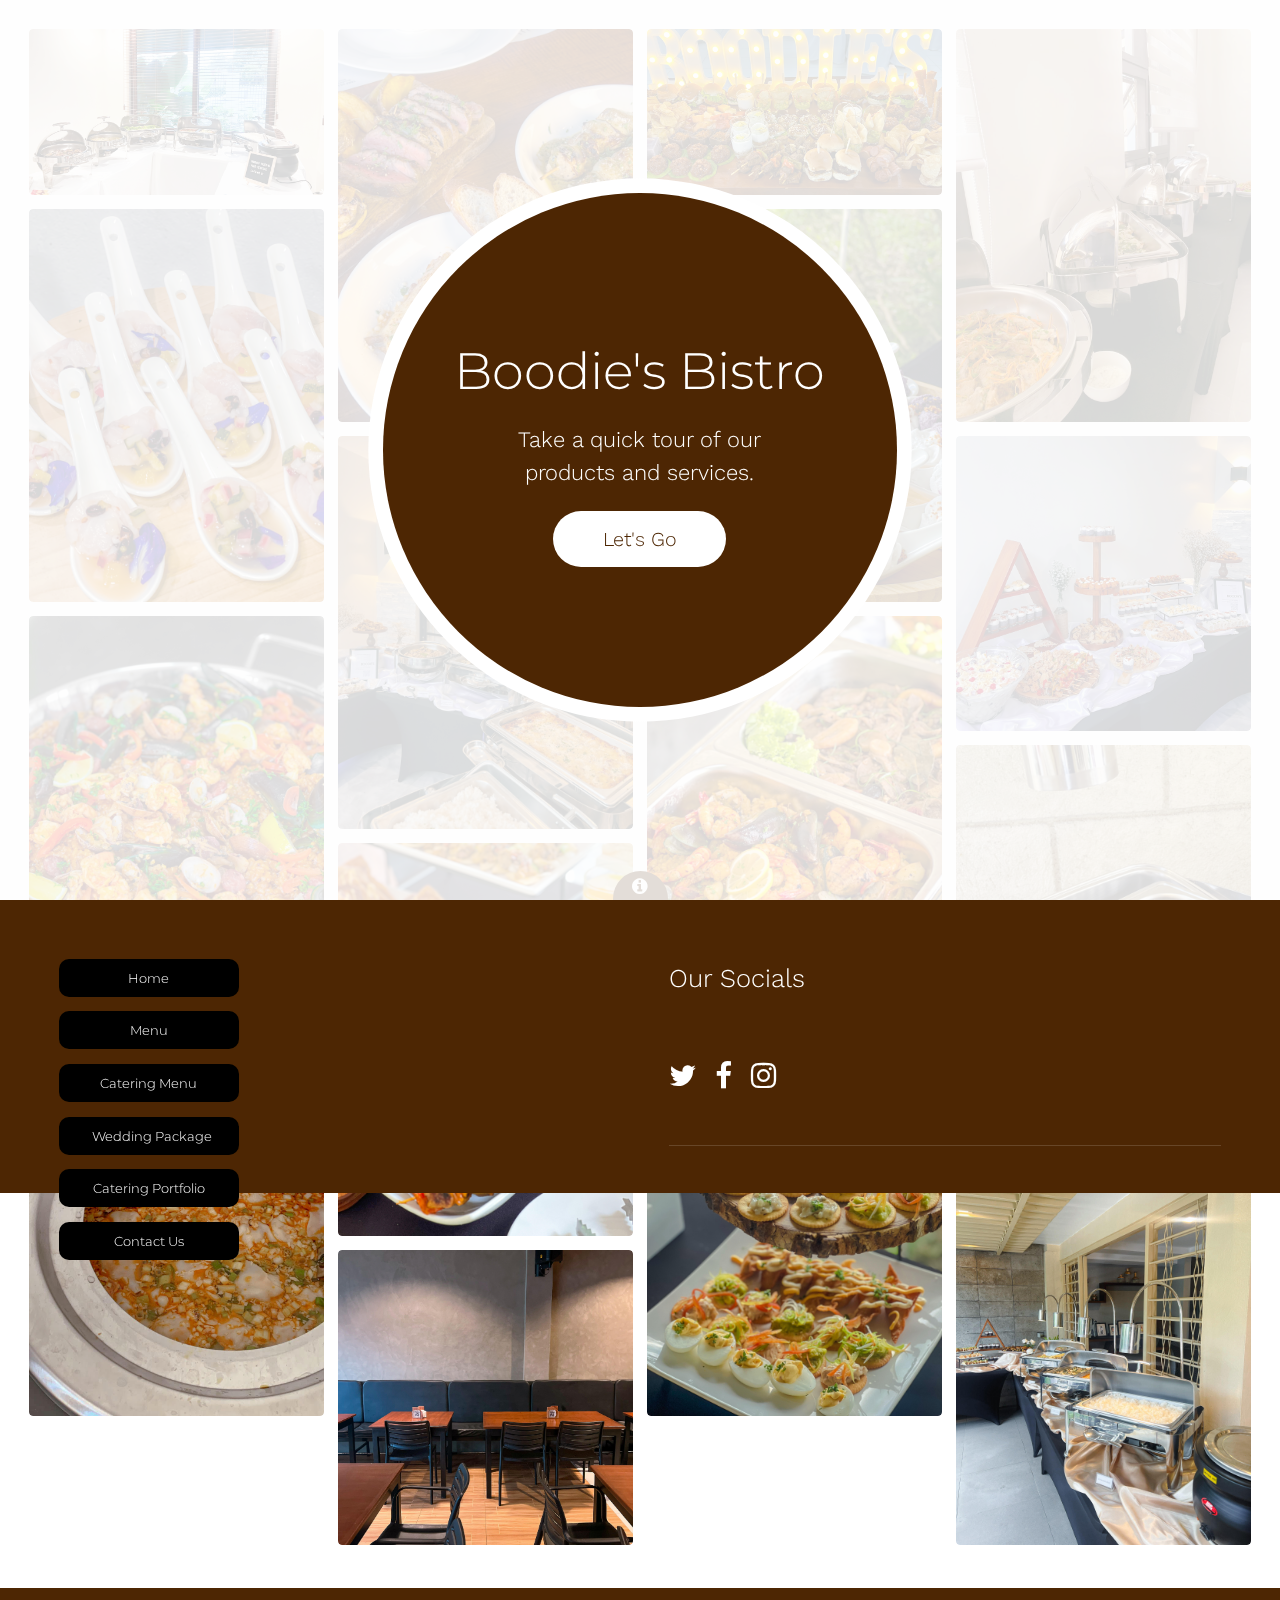
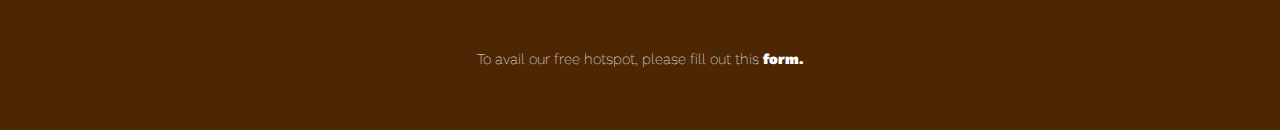
<file: index.html>
<!DOCTYPE HTML>
<!--
	Radius by TEMPLATED
	templated.co @templatedco
	Released for free under the Creative Commons Attribution 3.0 license (templated.co/license)
--><html><head><title>Boodie's Bistro & Catering Services</title><meta charset="utf-8"><meta name="robots" content="index, follow, max-image-preview:large, max-snippet:-1, max-video-preview:-1"><meta name="viewport" content="width=device-width, initial-scale=1"><link rel="stylesheet" href="assets/css/main.css">
<!-- Meta Pixel Code -->
<script>
!function(f,b,e,v,n,t,s)
{if(f.fbq)return;n=f.fbq=function(){n.callMethod?
n.callMethod.apply(n,arguments):n.queue.push(arguments)};
if(!f._fbq)f._fbq=n;n.push=n;n.loaded=!0;n.version='2.0';
n.queue=[];t=b.createElement(e);t.async=!0;
t.src=v;s=b.getElementsByTagName(e)[0];
s.parentNode.insertBefore(t,s)}(window, document,'script',
'https://connect.facebook.net/en_US/fbevents.js');
fbq('init', '8562493860536939');
fbq('track', 'PageView');
</script>
<noscript><img height="1" width="1" style="display:none"
src="https://www.facebook.com/tr?id=8562493860536939&ev=PageView&noscript=1"
/></noscript>
<!-- End Meta Pixel Code -->
</head><body>

		<!-- Header -->
			<header id="header"><div class="inner">
					<div class="content">
						<h1>Boodie's Bistro</h1>
						<h2>Take a quick tour of our<br>
						products and services.</h2>
						<a href="#" class="button big alt"><span>Let's Go</span></a>
					</div>
					<a href="#" class="button hidden"><span>Let's Go</span></a>
				</div>
			</header><!-- Main --><div id="main">
				<div class="inner">
					<div class="columns">

						<!-- Column 1 (horizontal, vertical, horizontal, vertical) -->
							<div class="image fit">
								<a><img src="pics/4.jpg" alt="" width="800" height="533"></a>
							</div>
							<div class="image fit">
								<a><img src="pics/2.jpg" alt="" width="533" height="800"></a>
							</div>
							<div class="image fit">
								<a><img src="pics/seafood2.jpg" alt="" width="800" height="533"></a>
							</div>
							<div class="image fit">
								<a><img src="pics/8.jpg" alt="" width="533" height="800"></a>
							</div>

						<!-- Column 2 (vertical, horizontal, vertical, horizontal) -->
							<div class="image fit">
								<a><img src="pics/steak.jpg" alt="" width="533" height="800"></a>
							</div>
							<div class="image fit">
								<a><img src="pics/10.jpg" alt="" width="800" height="533"></a>
							</div>
							<div class="image fit">
								<a><img src="pics/5.jpg" alt="" width="533" height="800"></a>
							</div>
							<div class="image fit">
								<a><img src="pics/resto1.jpg" alt="" width="800" height="533"></a>
							</div>

						<!-- Column 3 (horizontal, vertical, horizontal, vertical) -->
							<div class="image fit">
								<a><img src="pics/7.jpg" alt="" width="800" height="533"></a>
							</div>
							<div class="image fit">
								<a><img src="pics/halaya.jpg" alt="" width="533" height="800"></a>
							</div>
							<div class="image fit">
								<a><img src="pics/seafood1.jpg" alt="" width="800" height="533"></a>
							</div>
							<div class="image fit">
								<a><img src="pics/1.jpg" alt="" width="533" height="800"></a>
							</div>

						<!-- Column 4 (vertical, horizontal, vertical, horizontal) -->
							<div class="image fit">
								<a><img src="pics/6.jpg" alt="" width="533" height="800"></a>
							</div>
							<div class="image fit">
								<a><img src="pics/11.jpg" alt="" width="800" height="533"></a>
							</div>
							<div class="image fit">
								<a><img src="pics/3.jpg" alt="" width="533" height="800"></a>
							</div>
							<div class="image fit">
								<a><img src="pics/cater.jpg" alt="" width="800" height="533"></a>
							</div>

					</div>
				</div>
			</div>

		<!-- Footer -->
			<footer id="footer"><a href="#" class="info fa fa-info-circle"><span>About</span></a>
				<div class="inner">
					<div class="content">
						<h1><button onclick="window.location.href='/'">Home</button></h1>
						<h1><button onclick="window.location.href='menu.html'">Menu</button></h1>
						<h1><button onclick="window.location.href='catering.html'">Catering Menu</button></h1>
						<h1><button onclick="window.location.href='wedding.html'">Wedding Package</button></h1>
        		<h1><button onclick="window.location.href='portfolio.html'">Catering Portfolio</button></h1>
        		<h1><button onclick="window.location.href='contact.html'">Contact Us</button></h1>
        
					</div>
					<div class="copyright">
						<h3>Our Socials</h3>
						<ul class="icons"><li><a href="#" class="icon fa-twitter"><span class="label">Twitter</span></a></li>
							<li><a href="https://facebook.com/boodiesbistro" class="icon fa-facebook"><span class="label">Facebook</span></a></li>
							<li><a href="https://instagram.com/boodiesbistro" class="icon fa-instagram"><span class="label">Instagram</span></a></li>
						
						</ul></div>
				</div>
			</footer><div class="copyright">
			To avail our free hotspot, please fill out this <a href="https://forms.gle/iiew9PtfGzCrmtrX8">form.</a>
		</div>

		<!-- Scripts -->
			<script src="assets/js/jquery.min.js"></script><script src="assets/js/skel.min.js"></script><script src="assets/js/util.js"></script><script src="assets/js/main.js"></script></body></html>
</file>
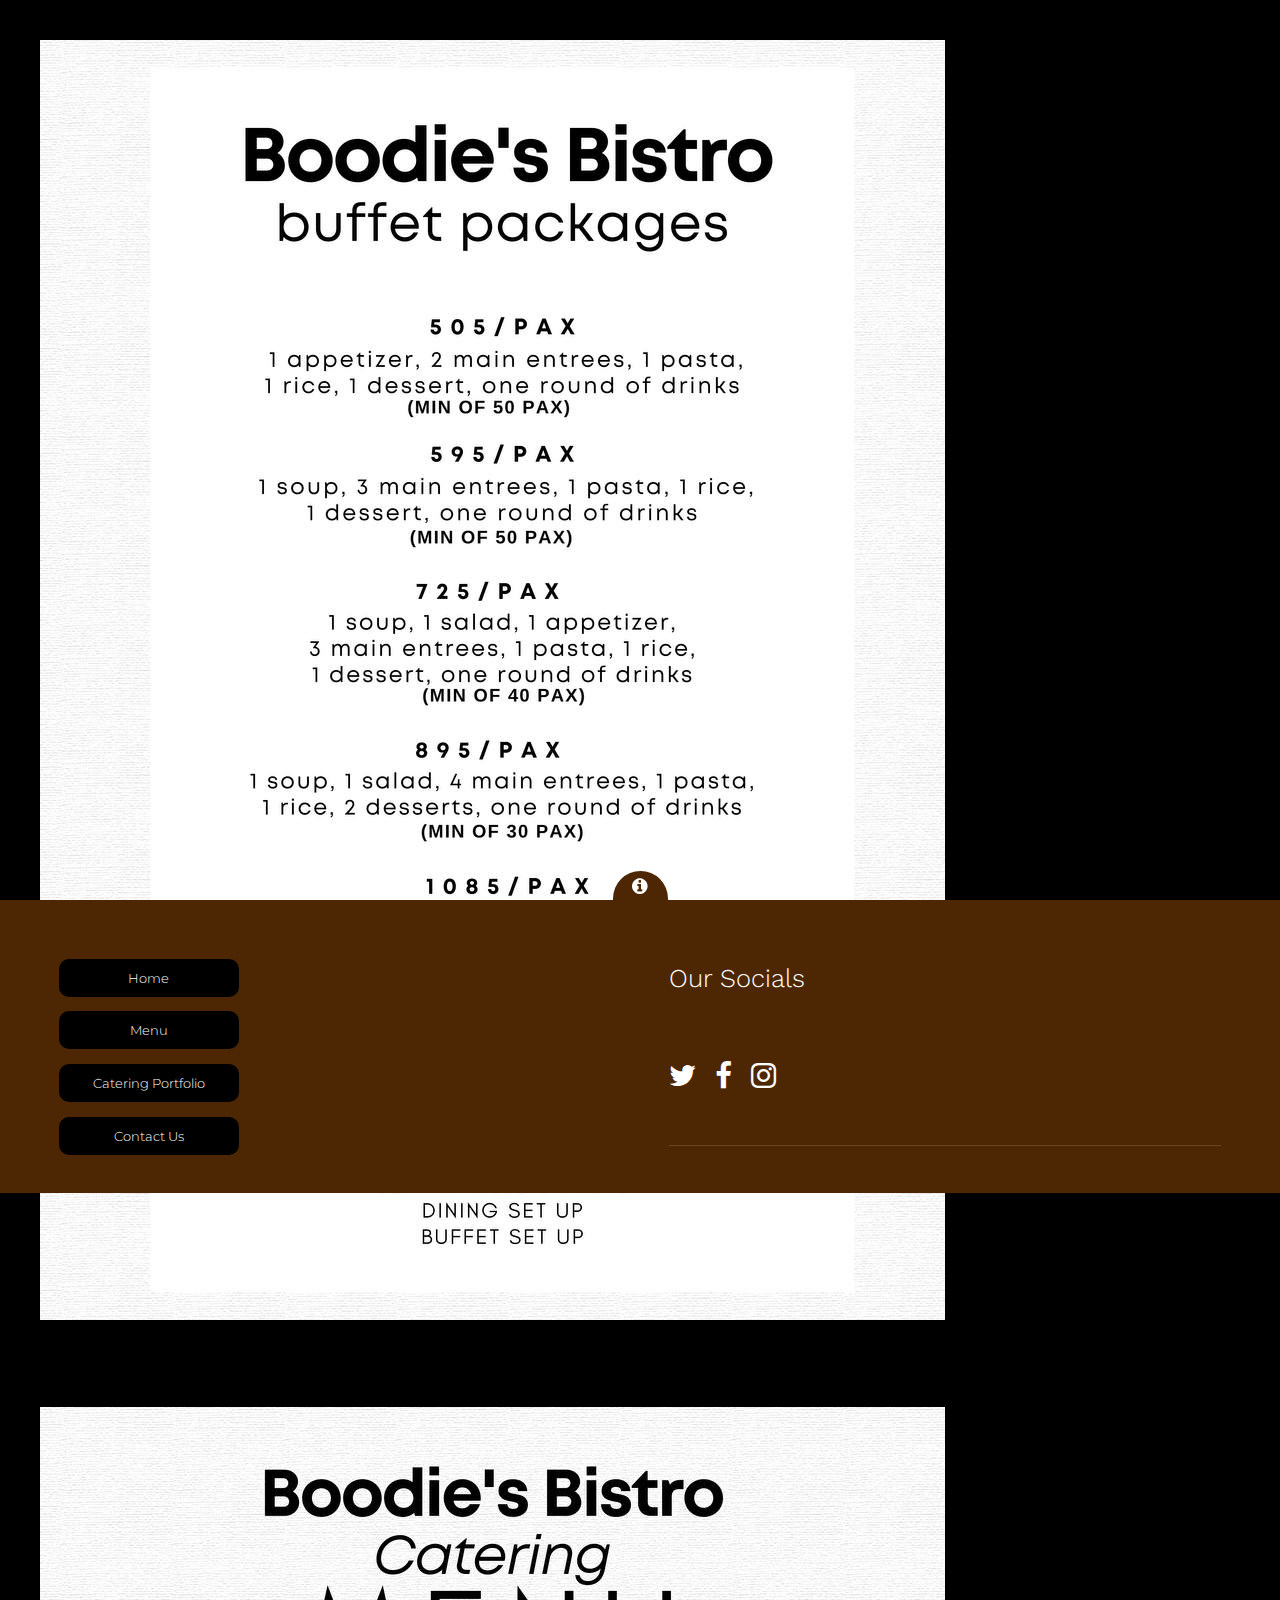
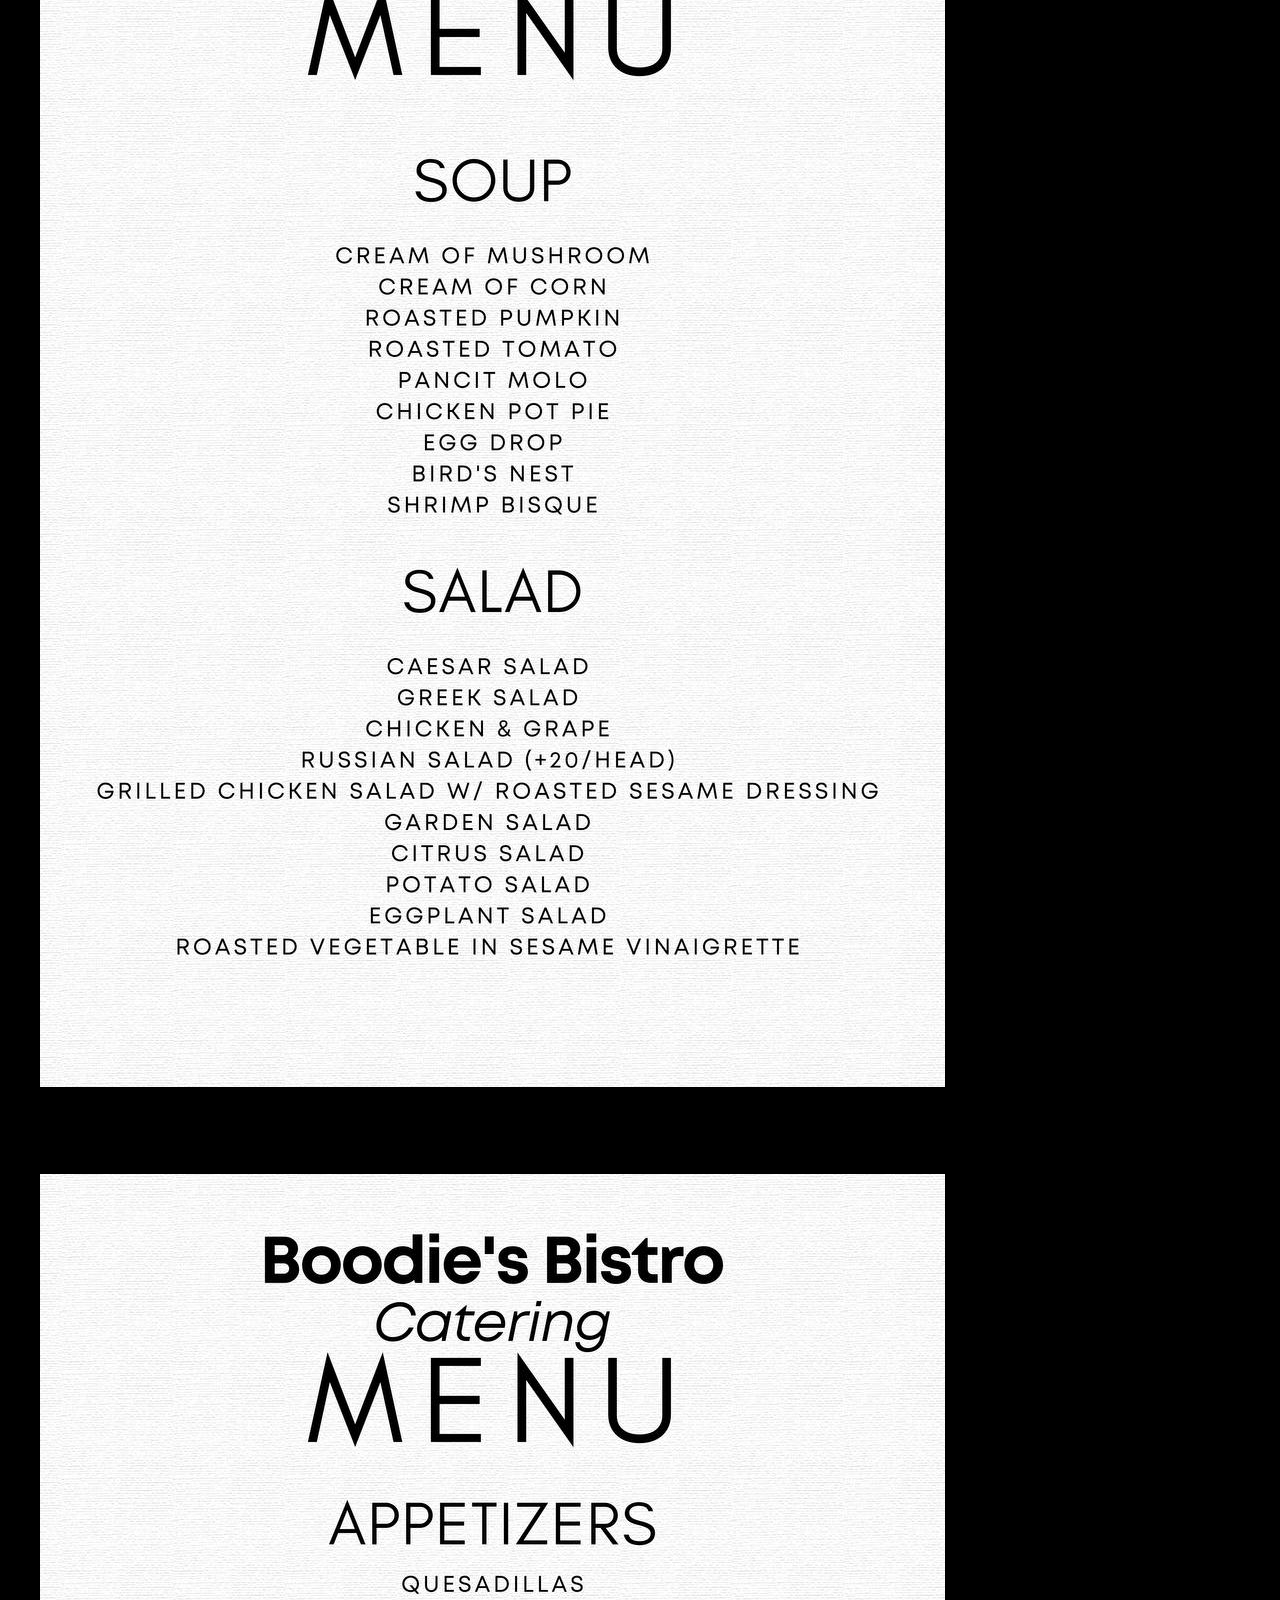
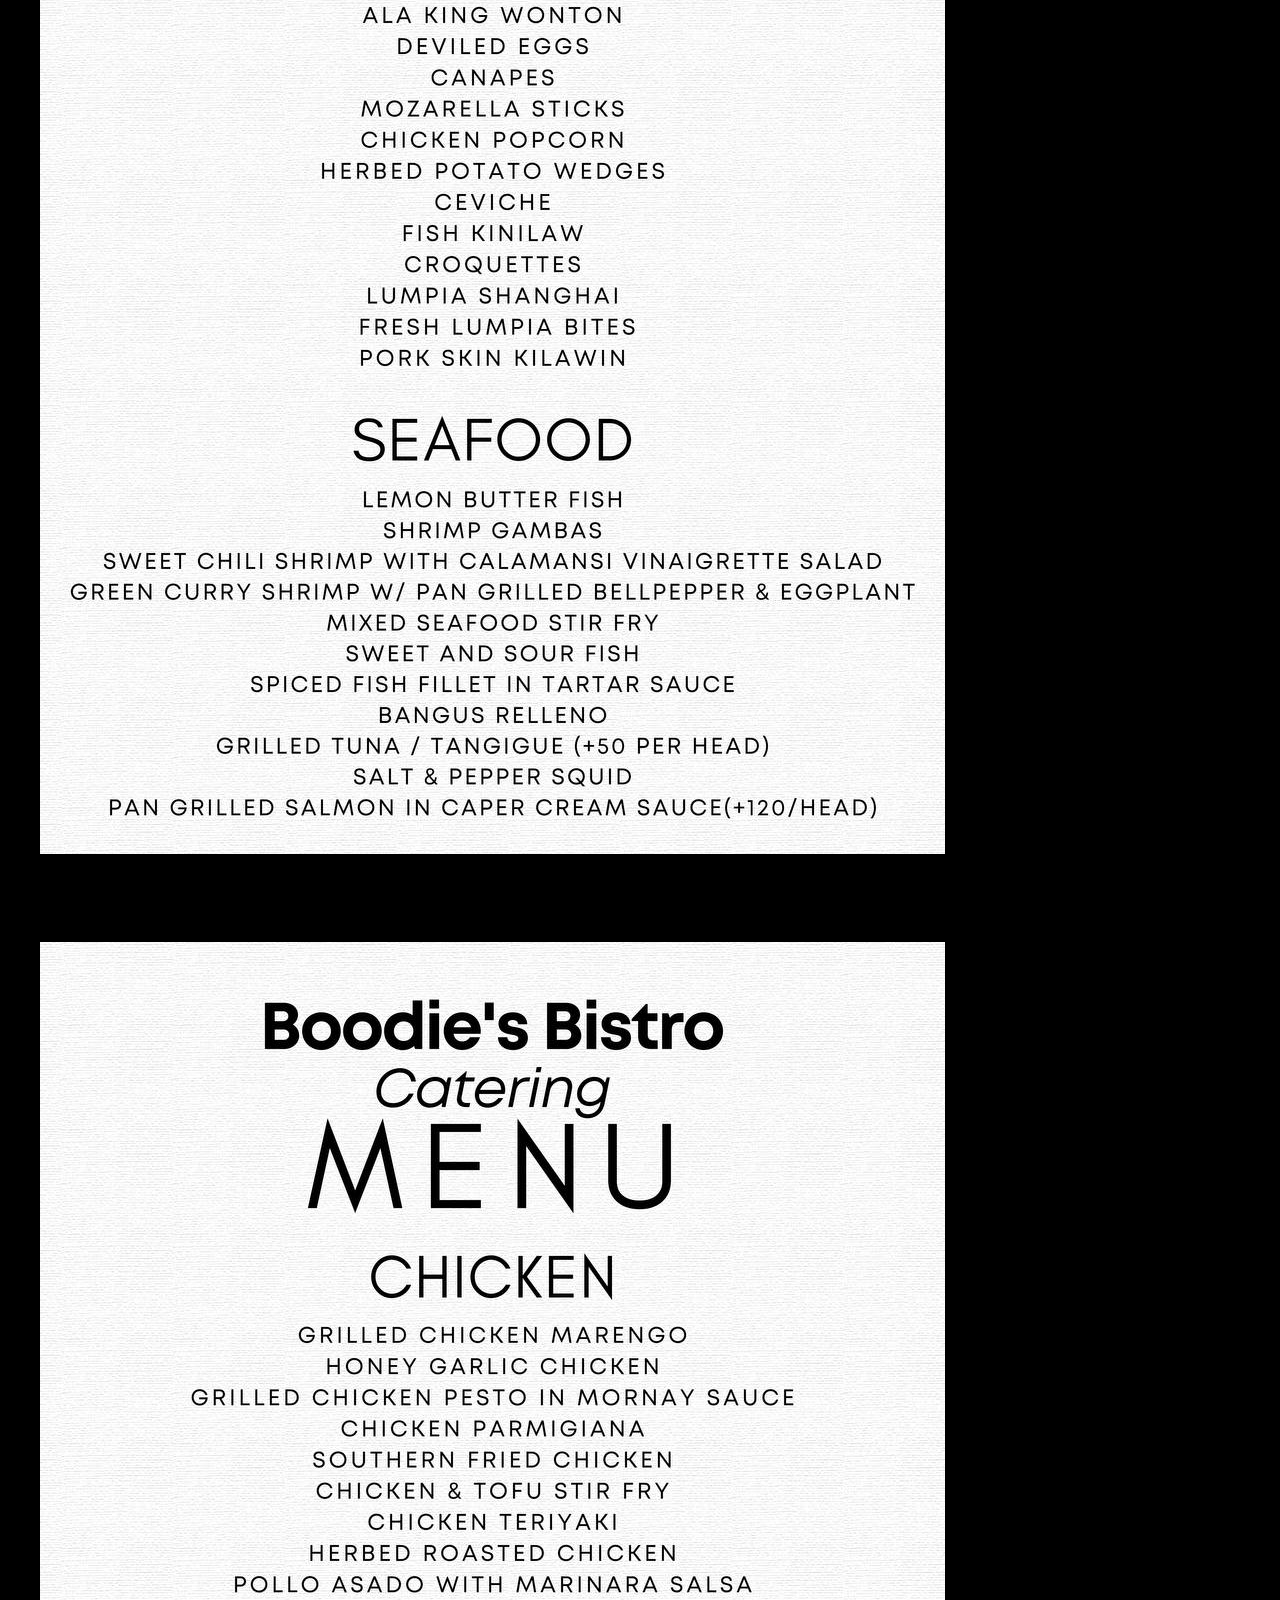
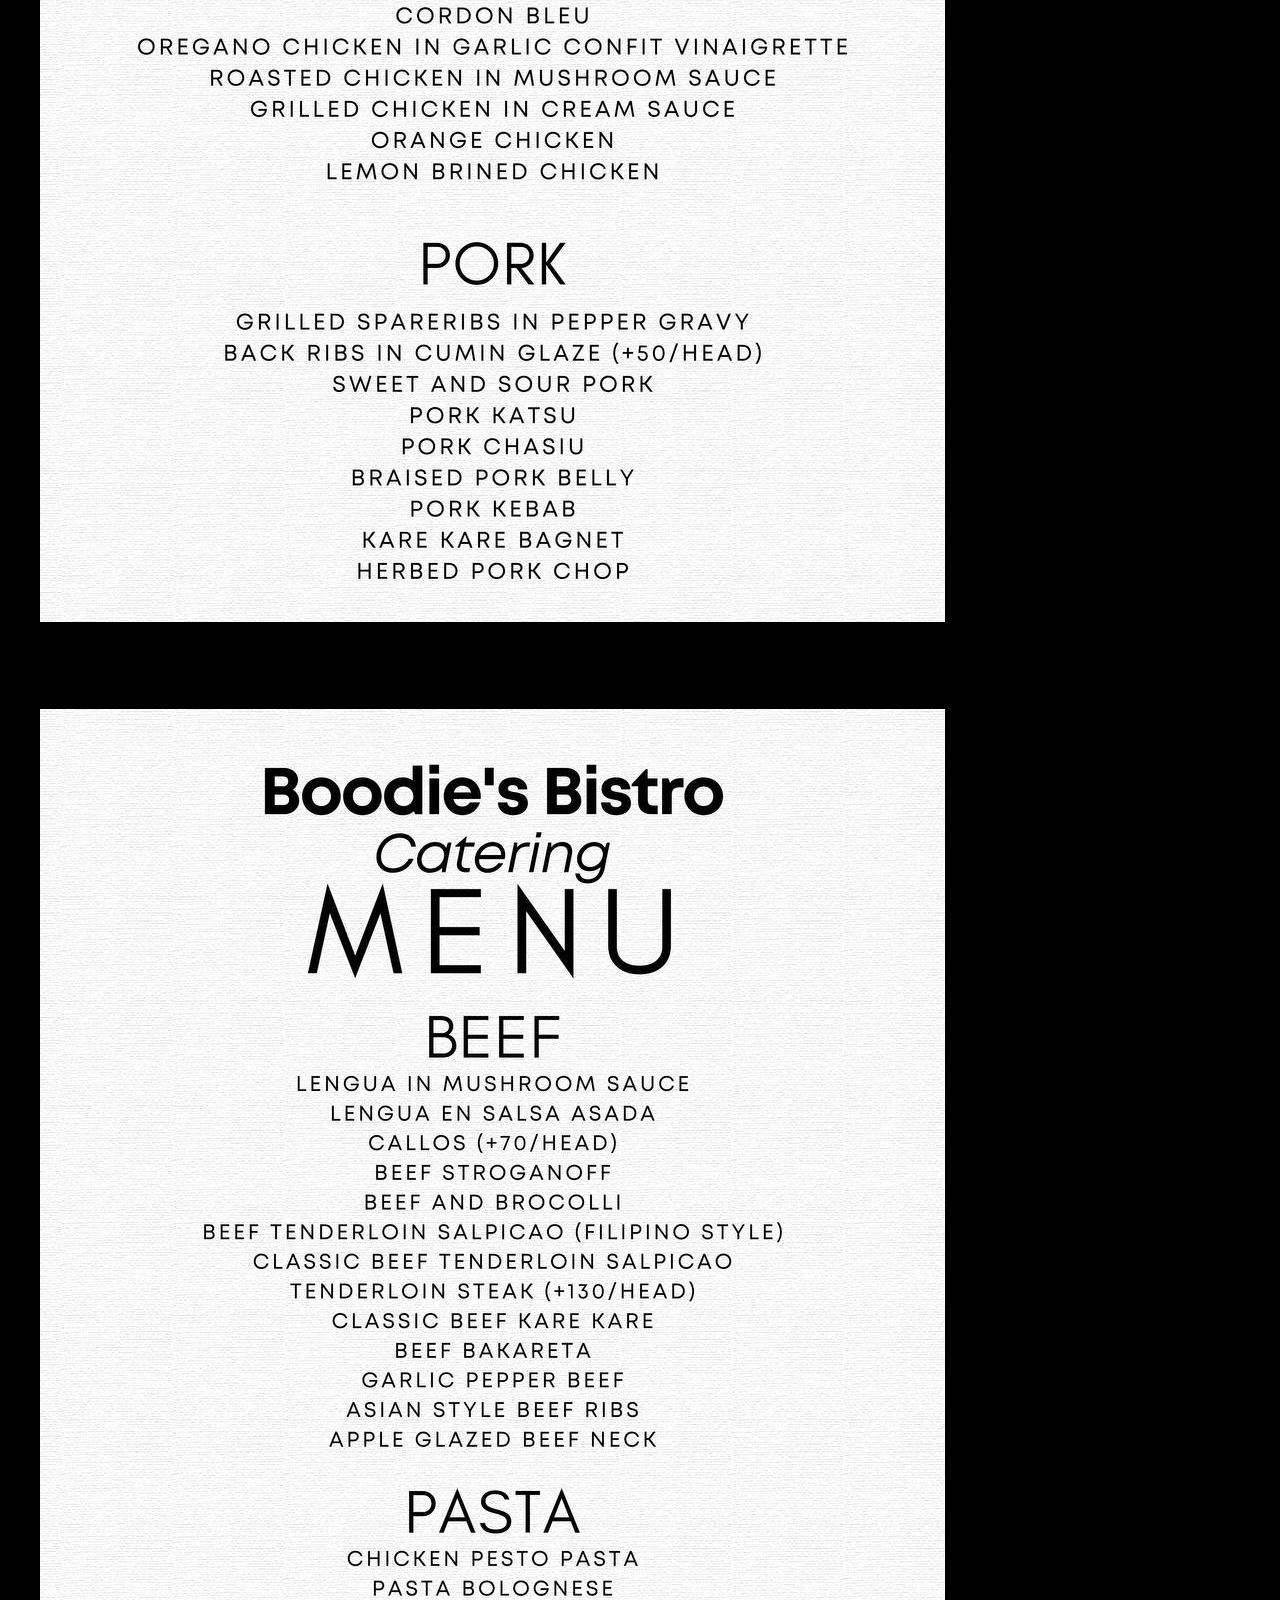
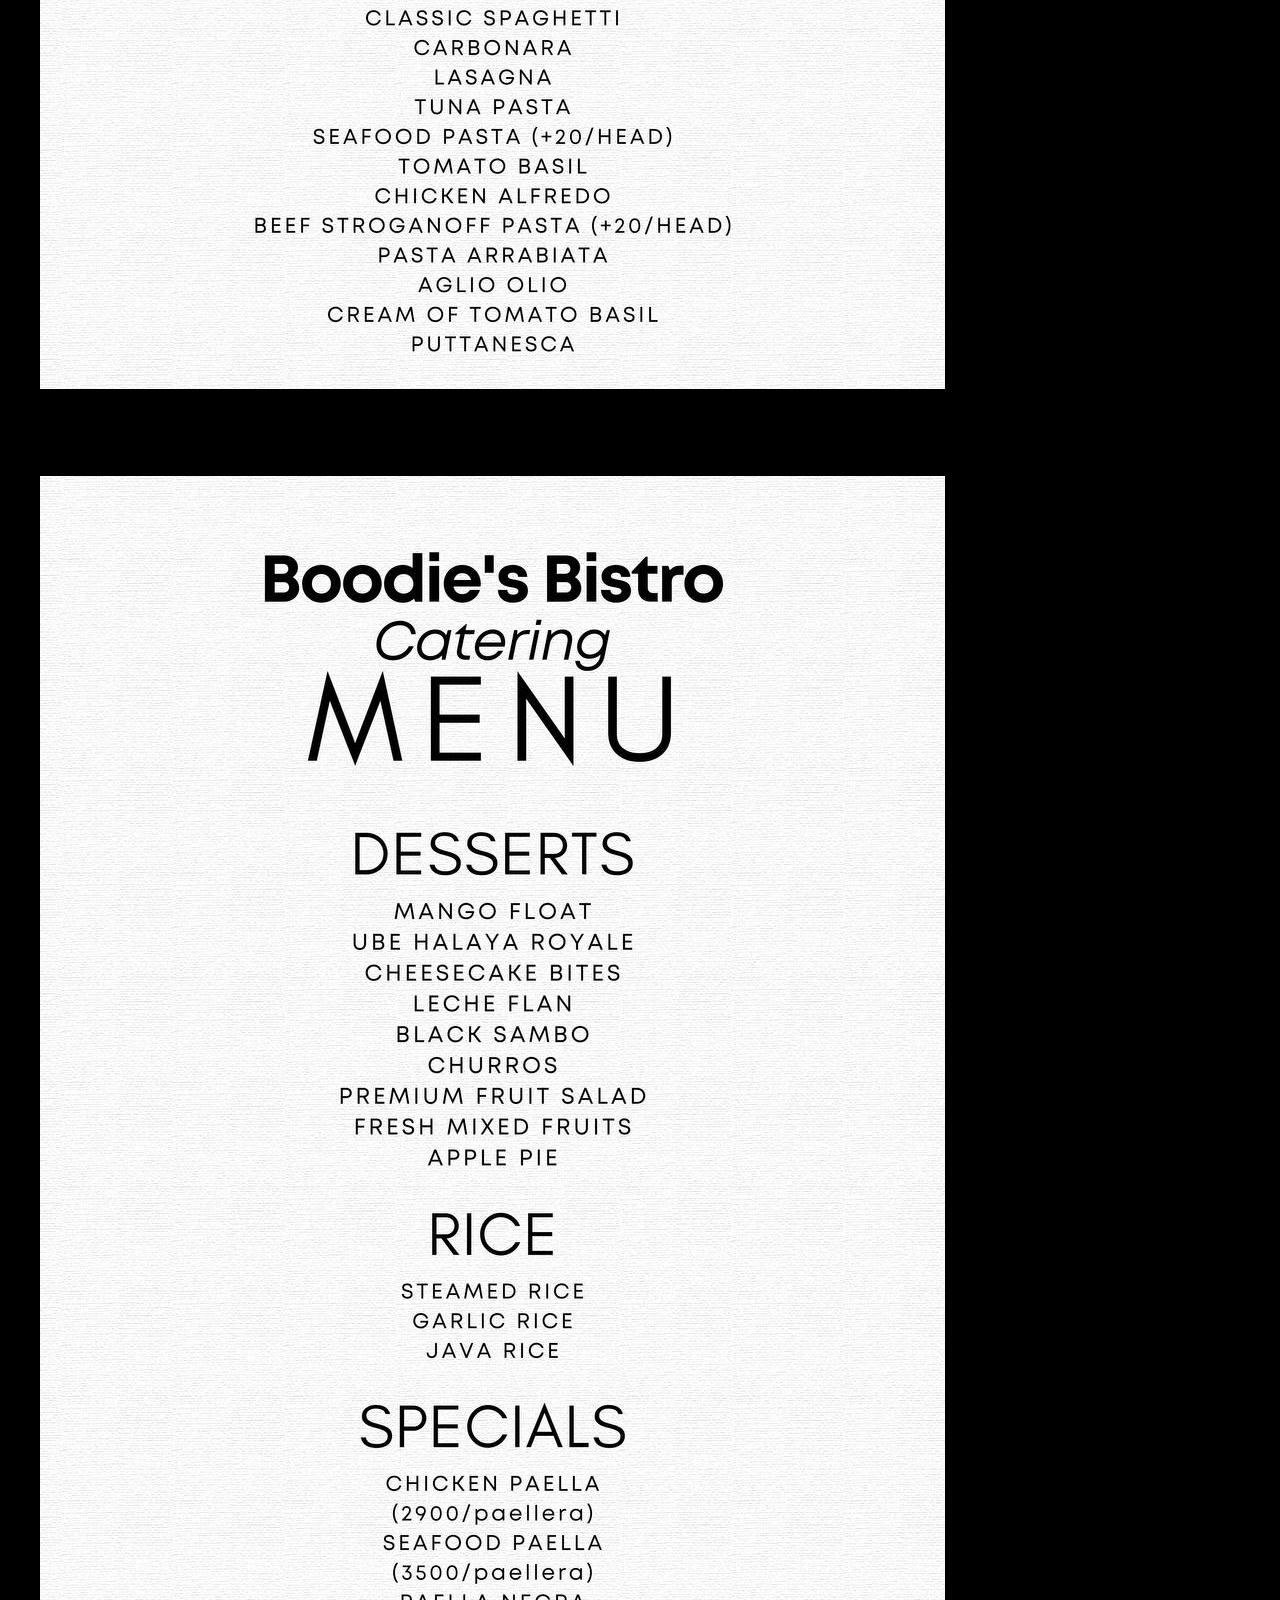
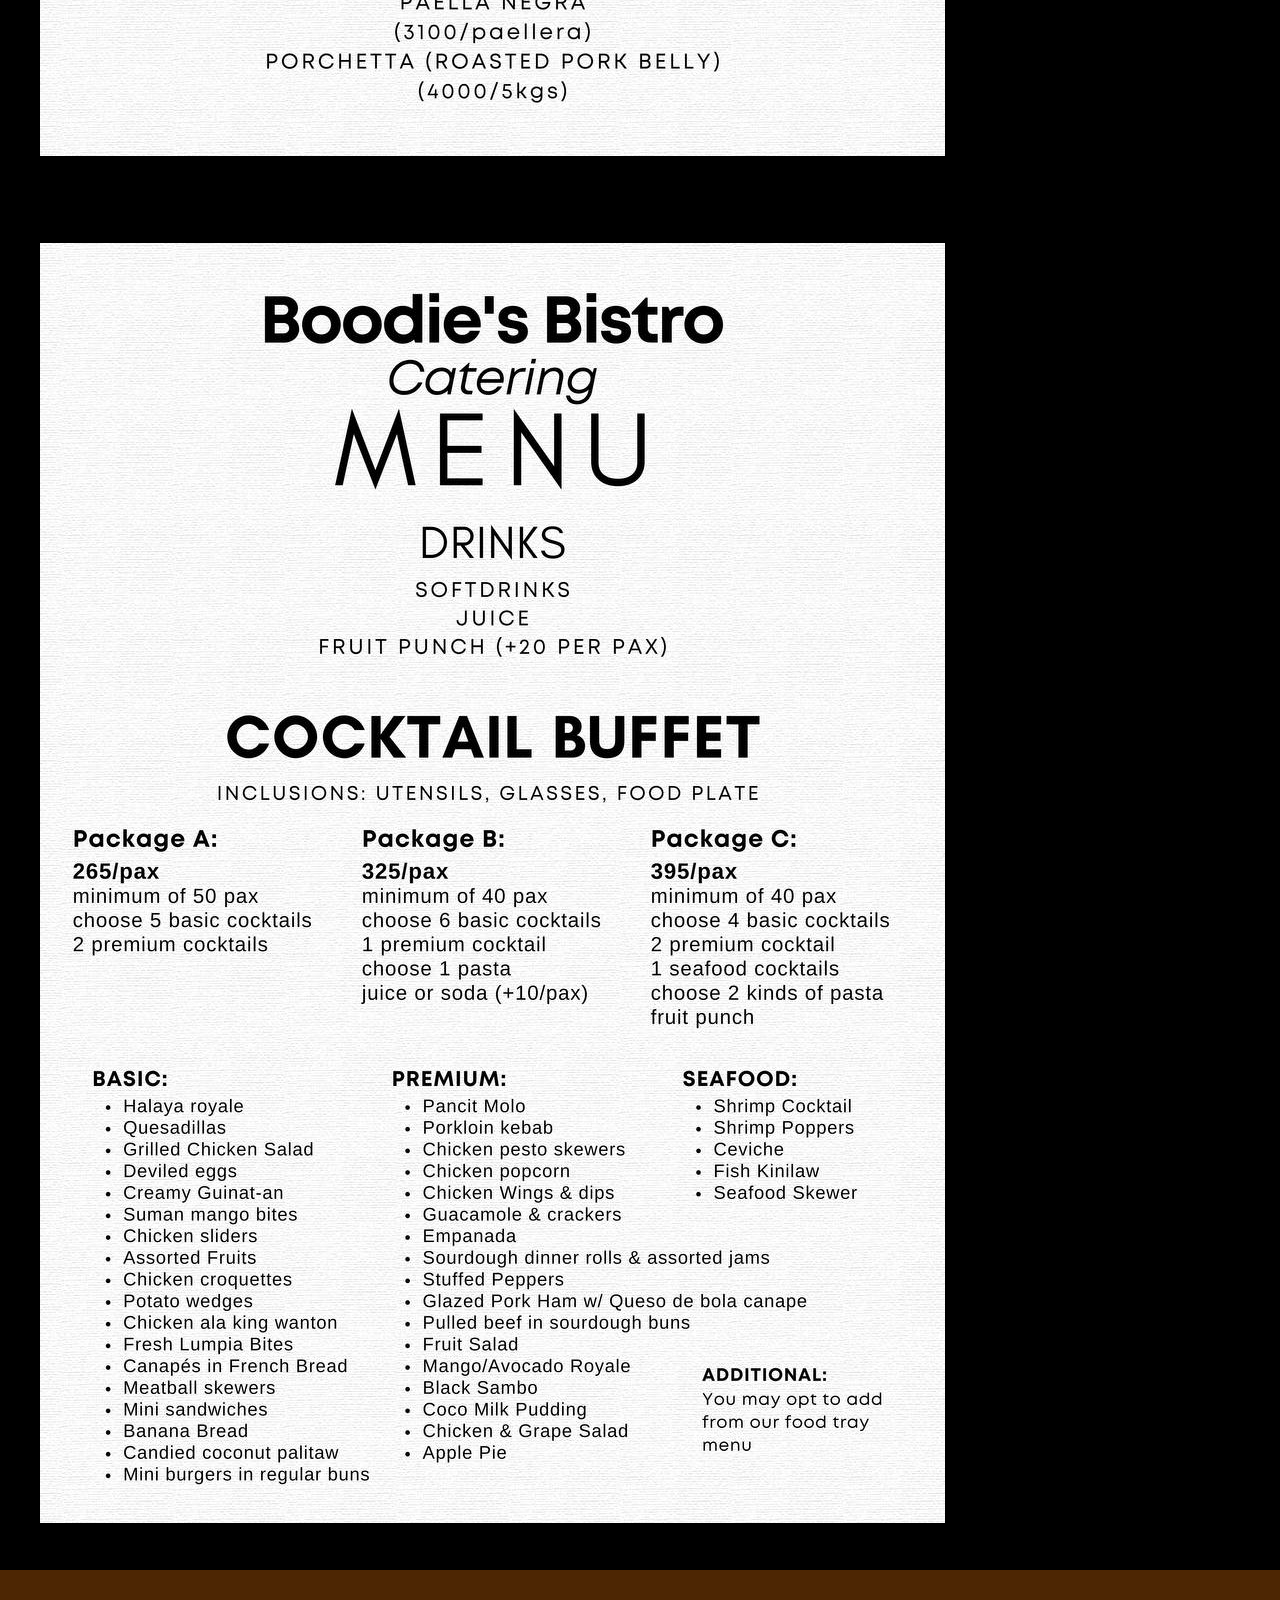
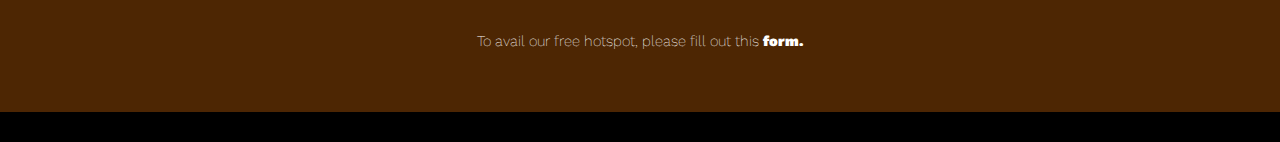
<file: cateringmenu.html>
<!DOCTYPE HTML>
<html lang="en">

<head>
    <title>Boodie's Bistro Catering Menu</title>
    <link rel="preconnect" href="https://fonts.googleapis.com">
    <link rel="preconnect" href="https://fonts.gstatic.com" crossorigin>
    <link href="https://fonts.googleapis.com/css2?family=Montserrat:wght@500;700&display=swap" rel="stylesheet">
    <meta charset="utf-8">
    <meta name="robots" content="index, follow, max-image-preview:large, max-snippet:-1, max-video-preview:-1">
    <meta name="viewport" content="width=device-width, initial-scale=1">
    <link rel="stylesheet" href="assets/css/main.css">
    <style>
      .image-container {
        align-items: center;
        align-content: center;
      }
    </style>

    
</head>

<body style="margin-bottom: 30px; background-color: black;">
    <div class="image-container">
        <img style="padding: 40px; max-width: 100%;" src="cateringmenu/1.jpeg" alt="Menu">
        <img style="padding: 40px; max-width: 100%;" src="cateringmenu/2.jpeg" alt="Menu">
        <img style="padding: 40px; max-width: 100%;" src="cateringmenu/3.jpeg" alt="Menu">
        <img style="padding: 40px; max-width: 100%;" src="cateringmenu/4.jpeg" alt="Menu">
        <img style="padding: 40px; max-width: 100%;" src="cateringmenu/5.jpeg" alt="Menu">
        <img style="padding: 40px; max-width: 100%;" src="cateringmenu/6.jpeg" alt="Menu">
        <img style="padding: 40px; max-width: 100%;" src="cateringmenu/7.jpeg" alt="Menu">
    </div>

    <!-- Footer -->
    <footer id="footer"><a href="#" class="info fa fa-info-circle"><span>About</span></a>
        <div class="inner">
            <div class="content">
                <h1><button onclick="window.location.href='index.html'">Home</button></h1>
                <h1><button onclick="window.location.href='menu.html'">Menu</button></h1>
                <h1><button onclick="window.location.href='portfolio.html'">Catering Portfolio</button></h1>
                <h1><button onclick="window.location.href='contact.html'">Contact Us</button></h1>
            </div>
            <div class="copyright">
                <h3>Our Socials</h3>
                <ul class="icons">
                    <li><a href="#" class="icon fa-twitter"><span class="label">Twitter</span></a></li>
                    <li><a href="https://facebook.com/boodiesbistro" class="icon fa-facebook"><span class="label">Facebook</span></a></li>
                    <li><a href="https://instagram.com/boodiesbistro" class="icon fa-instagram"><span class="label">Instagram</span></a></li>
                </ul>
            </div>
        </div>
    </footer>
    <div class="copyright">
        To avail our free hotspot, please fill out this <a href="https://forms.gle/iiew9PtfGzCrmtrX8">form.</a>
    </div>

    <!-- Scripts -->
    <script src="assets/js/jquery.min.js"></script>
    <script src="assets/js/skel.min.js"></script>
    <script src="assets/js/util.js"></script>
    <script src="assets/js/main.js"></script>
</body>

</html>
</file>
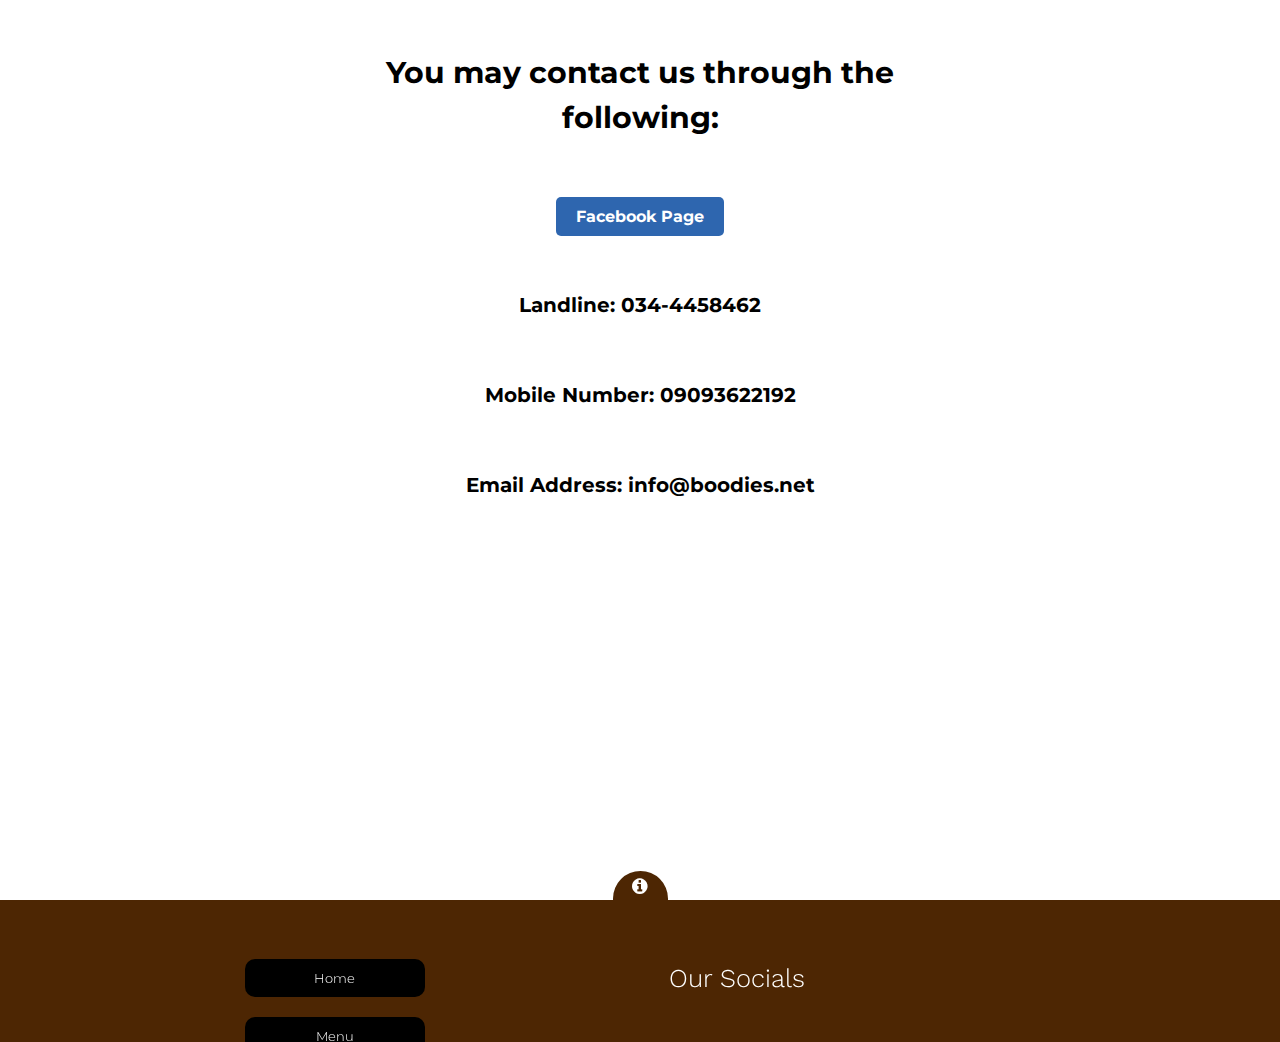
<file: contact.html>
<!DOCTYPE HTML>

<html>
  <head>
    <title>Contact Us</title>
  <link rel="preconnect" href="https://fonts.googleapis.com">
  <link rel="preconnect" href="https://fonts.gstatic.com" crossorigin>
  <link href="https://fonts.googleapis.com/css2?family=Montserrat:wght@500;700&display=swap" rel="stylesheet">
	<meta charset="utf-8"><meta name="robots" content="index, follow, max-image-preview:large, max-snippet:-1, max-video-preview:-1"><meta name="viewport" content="width=device-width, initial-scale=1"><link rel="stylesheet" href="assets/css/main.css">
    <style>
      .maindiv h2,h1{
        text-align: center;
        color: black;
        font-family: Montserrat;
        font-size: 20px;
        font-weight: bold;
      }
      .maindiv h2{
        font-size: 30px;
        font-family: Montserrat;
        font-weight: bold;
        margin: 50px;
      
      }
      .maindiv h1{
        margin-top: 60px;
      }

      .facebook-button {
            padding: 10px 20px;
            font-size: 16px;
            text-align: center;
            text-decoration: none;
            background-color: #2e66af; /* Facebook blue color */
            color: #fff;
            border-radius: 5px;
            cursor: pointer;
            width: 40vw;
            
        }
        .facebook-button:hover {
            background-color: #0d5cb6;}
      
    </style>
</head>

<body>
  <div class="maindiv" style="width: 50%;margin: auto;margin-bottom: 400px;">
    <h2>You may contact us through the following:</h2>
    <h1><a href="https://facebook.com/boodiesbistro" class="facebook-button" target="_blank">
      Facebook Page</a></h1>
   
    <h1>Landline: 034-4458462</h1>
    <h1>Mobile Number: 09093622192</h1>
    <h1>Email Address: info@boodies.net</h1>
  </div>


<!-- Footer -->
<footer id="footer"><a href="#" class="info fa fa-info-circle"><span>About</span></a>
  <div class="inner">
    <div class="content">
      						<h1><button onclick="window.location.href='/'">Home</button></h1>
						<h1><button onclick="window.location.href='menu.html'">Menu</button></h1>
						<h1><button onclick="window.location.href='catering.html'">Catering Menu</button></h1>
						<h1><button onclick="window.location.href='wedding.html'">Wedding Package</button></h1>
        		<h1><button onclick="window.location.href='portfolio.html'">Catering Portfolio</button></h1>
        		<h1><button onclick="window.location.href='contact.html'">Contact Us</button></h1>
  
    </div>
    <div class="copyright">
      <h3>Our Socials</h3>
      <ul class="icons"><li><a href="#" class="icon fa-twitter"><span class="label">Twitter</span></a></li>
        <li><a href="https://facebook.com/boodiesbistro" class="icon fa-facebook"><span class="label">Facebook</span></a></li>
        <li><a href="https://instagram.com/boodiesbistro" class="icon fa-instagram"><span class="label">Instagram</span></a></li>
      
      </ul></div>
  </div>
</footer><div class="copyright">
To avail our free hotspot, please fill out this <a href="https://forms.gle/iiew9PtfGzCrmtrX8">form.</a>
</div>

<!-- Scripts -->
<script src="assets/js/jquery.min.js"></script><script src="assets/js/skel.min.js"></script><script src="assets/js/util.js"></script><script src="assets/js/main.js"></script></body></html>


</body>
</file>
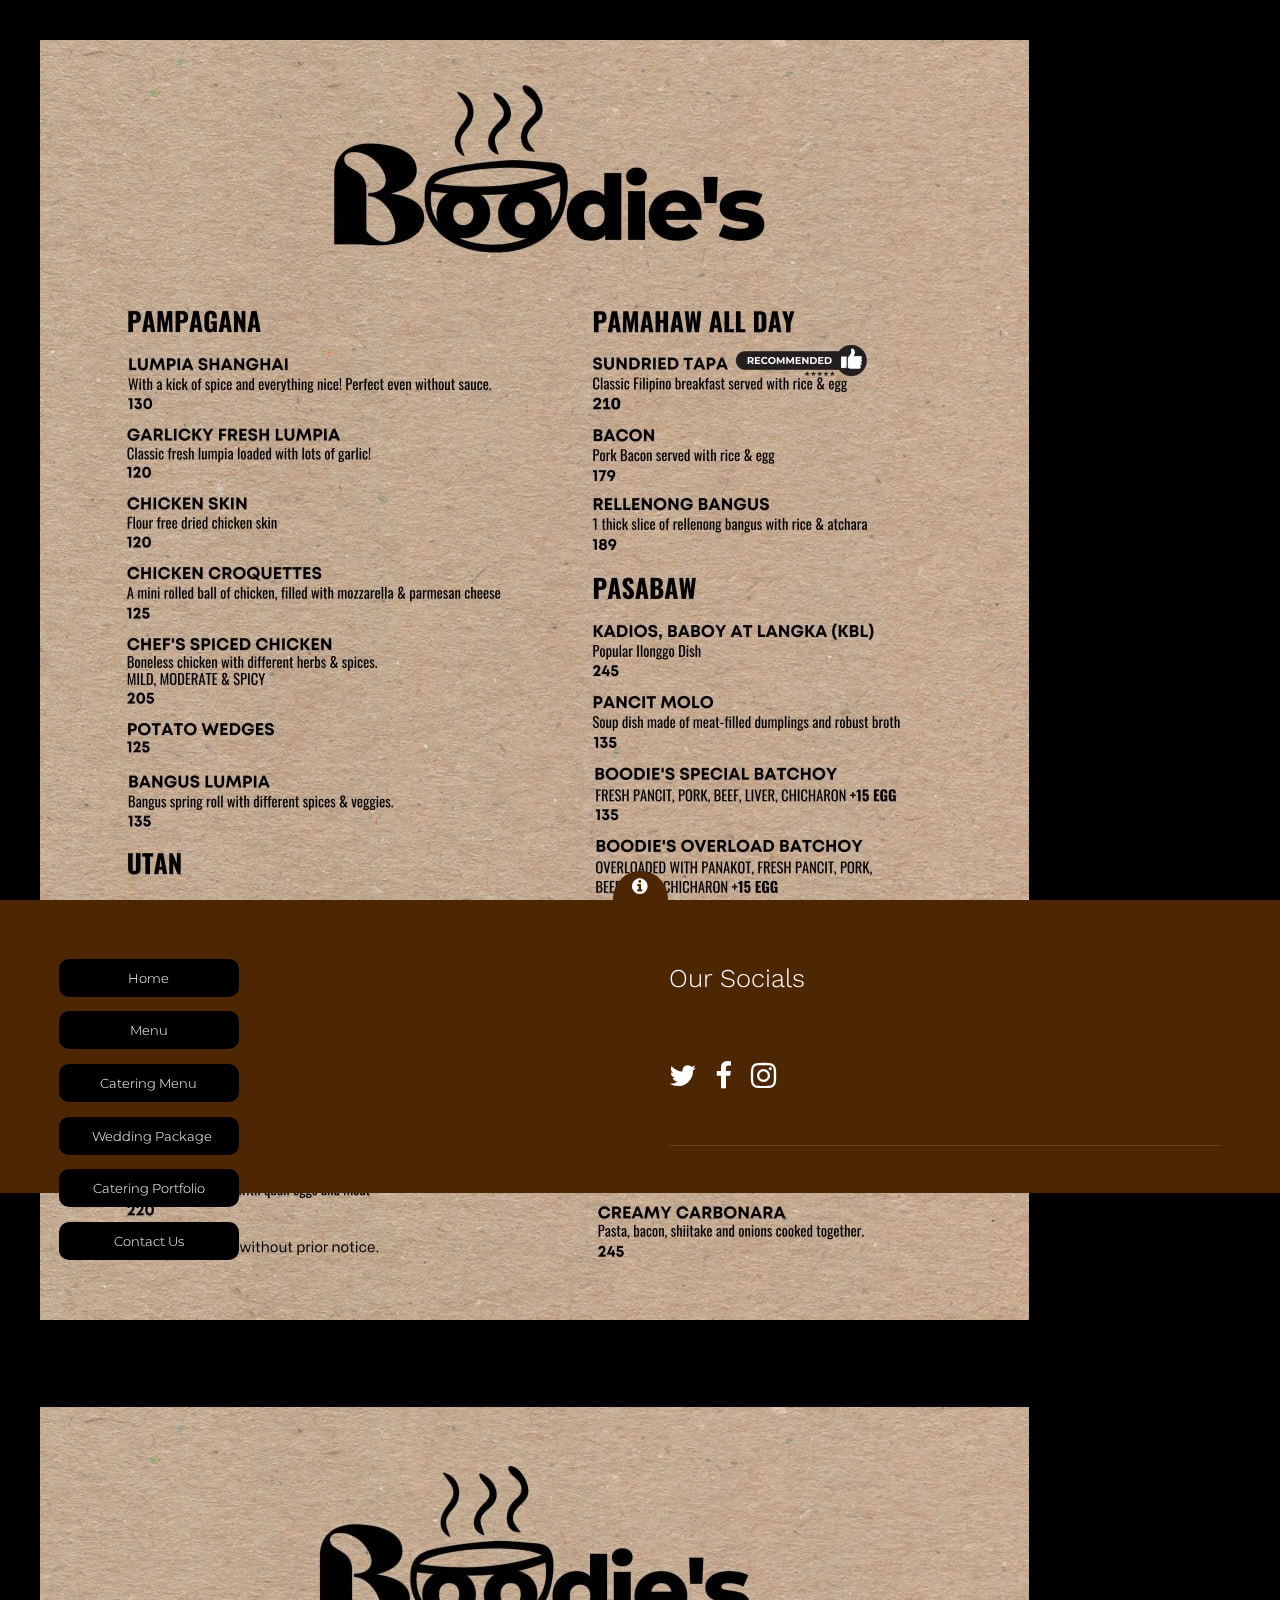
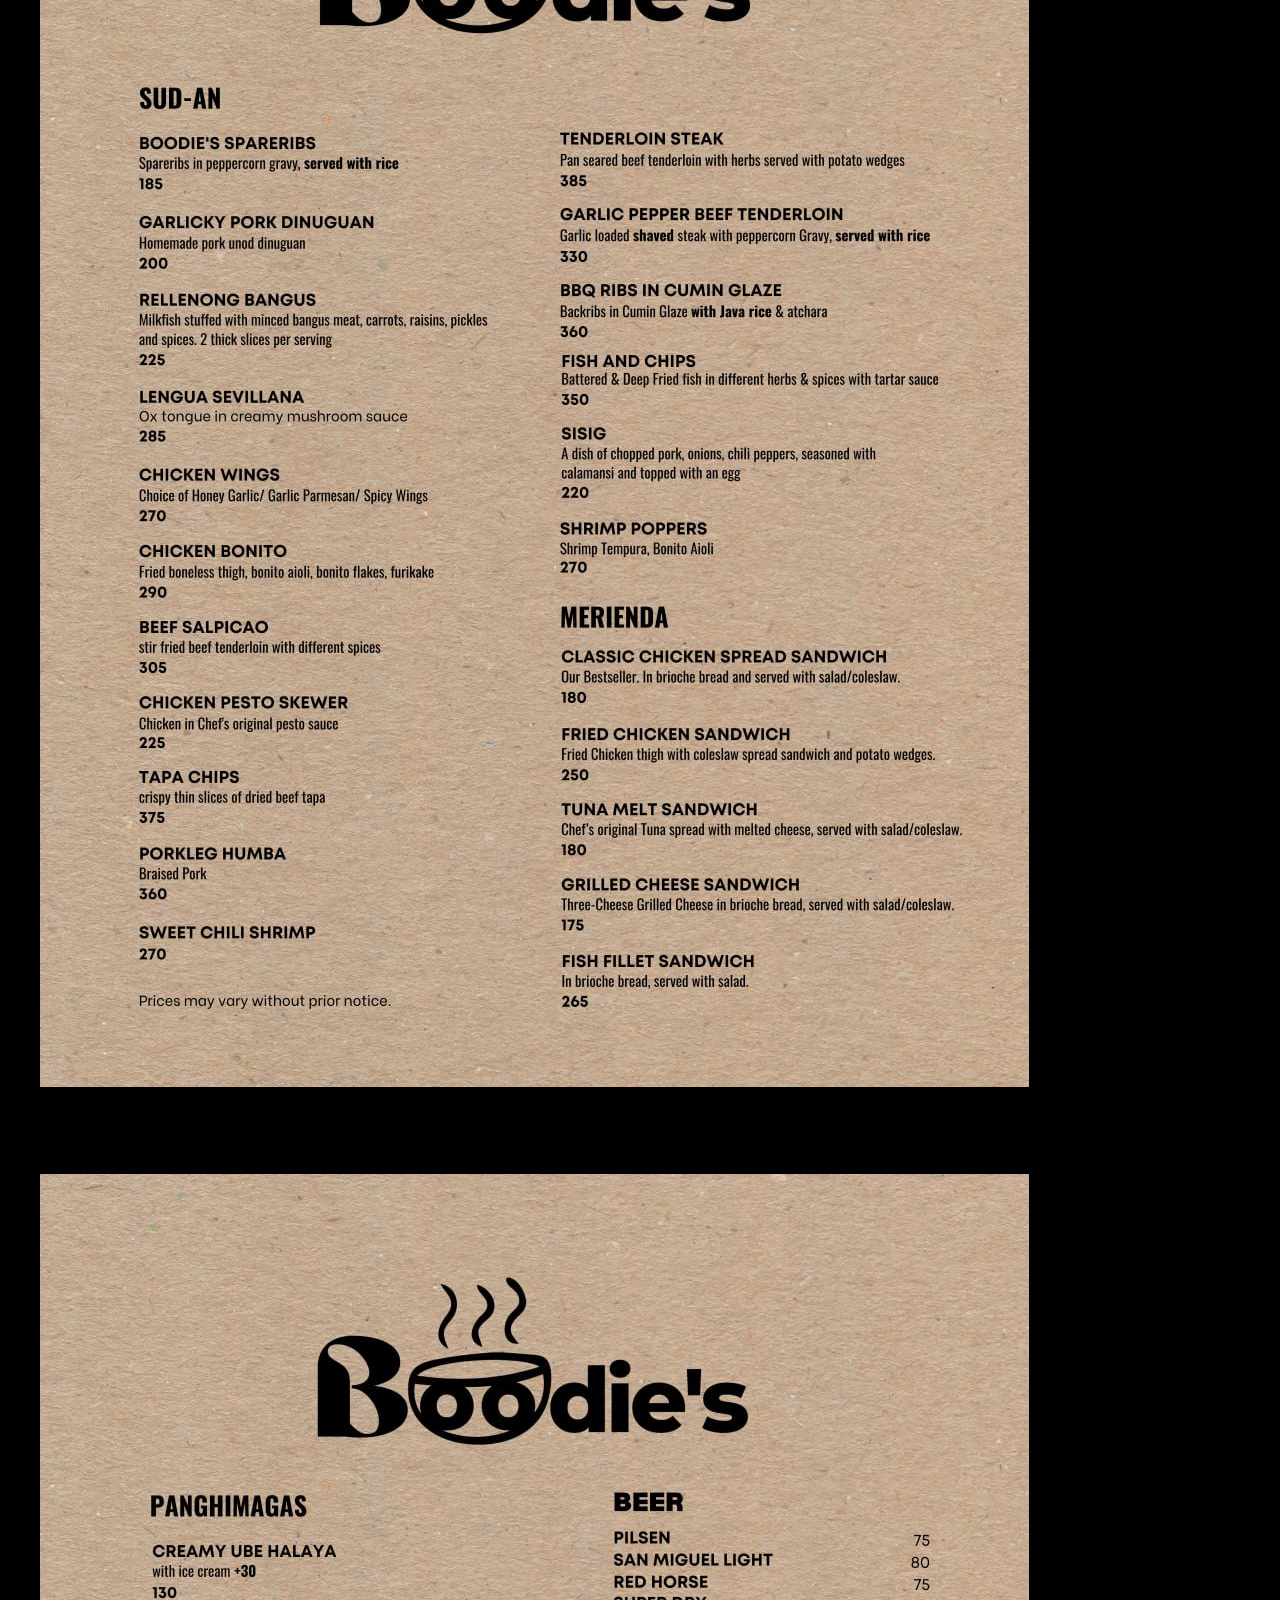
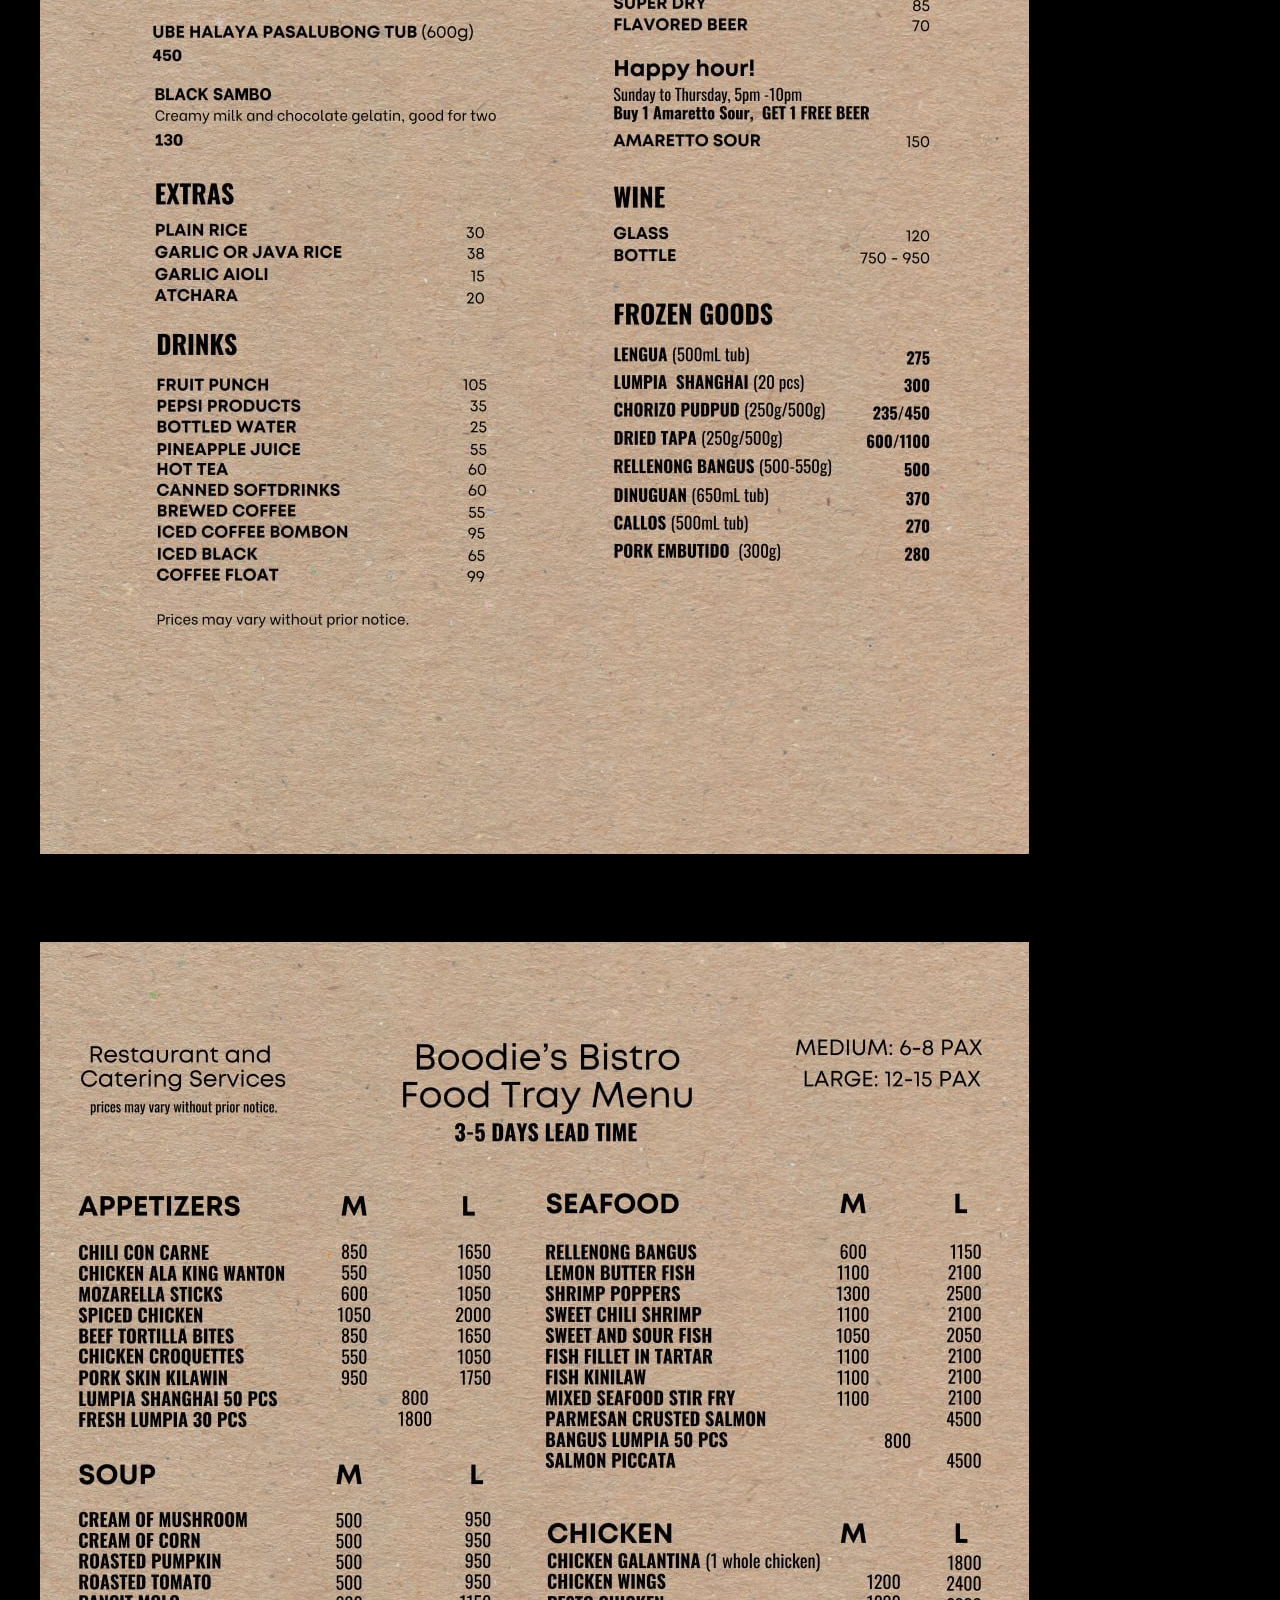
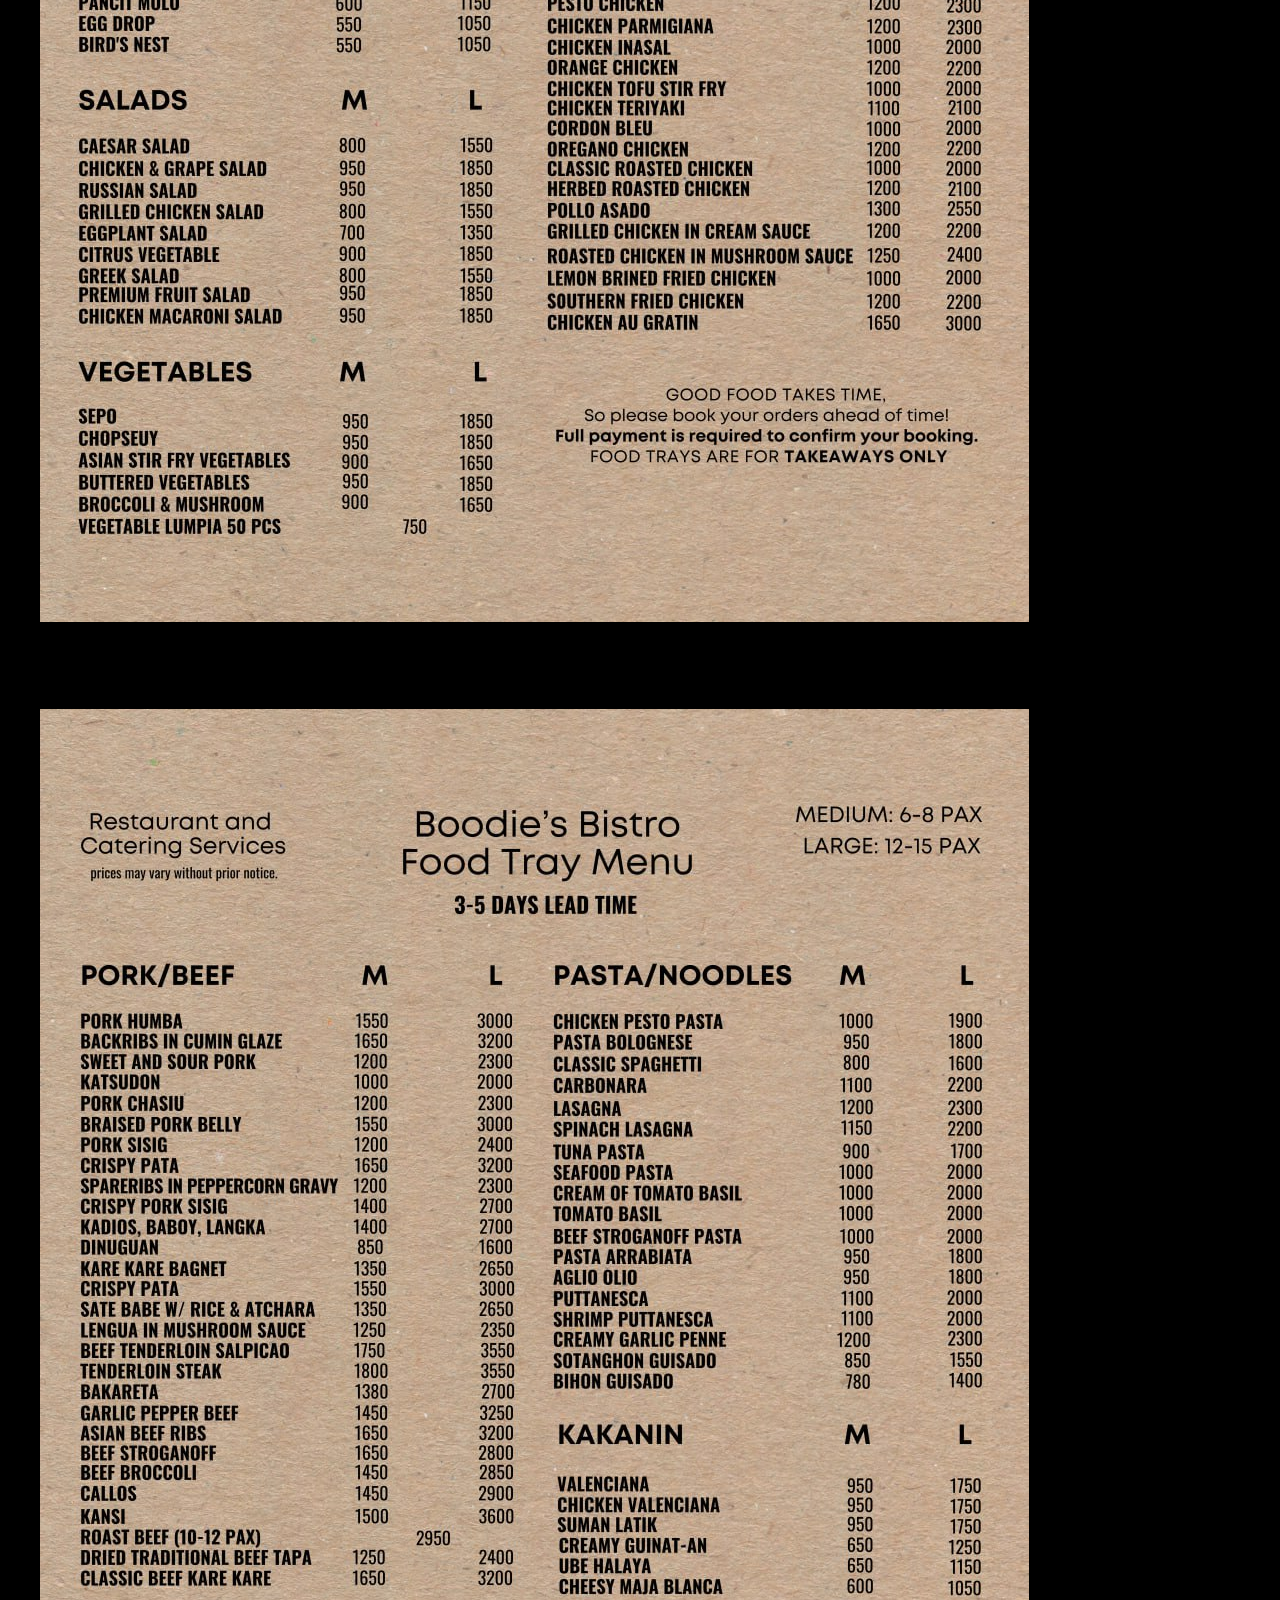
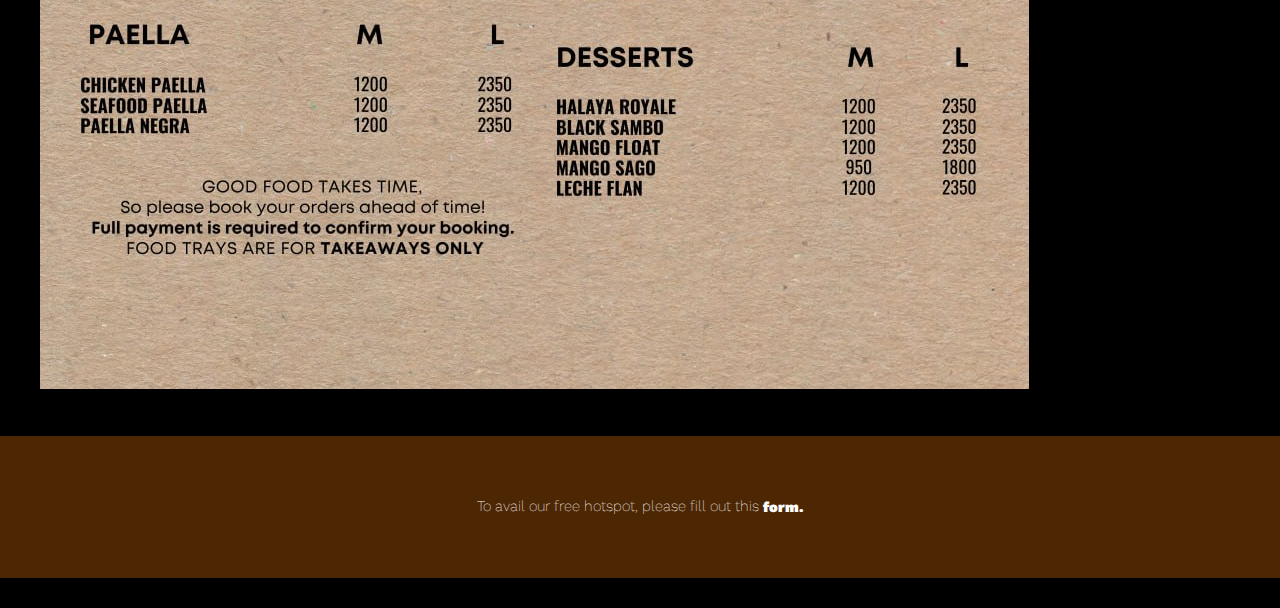
<file: menu.html>
<!DOCTYPE HTML>
<html lang="en">

<head>
    <title>Boodie's Bistro Menu</title>
    <link rel="preconnect" href="https://fonts.googleapis.com">
    <link rel="preconnect" href="https://fonts.gstatic.com" crossorigin>
    <link href="https://fonts.googleapis.com/css2?family=Montserrat:wght@500;700&display=swap" rel="stylesheet">
    <meta charset="utf-8">
    <meta name="robots" content="index, follow, max-image-preview:large, max-snippet:-1, max-video-preview:-1">
    <meta name="viewport" content="width=device-width, initial-scale=1">
    <link rel="stylesheet" href="assets/css/main.css">

<!-- Meta Pixel Code -->
<script>
!function(f,b,e,v,n,t,s)
{if(f.fbq)return;n=f.fbq=function(){n.callMethod?
n.callMethod.apply(n,arguments):n.queue.push(arguments)};
if(!f._fbq)f._fbq=n;n.push=n;n.loaded=!0;n.version='2.0';
n.queue=[];t=b.createElement(e);t.async=!0;
t.src=v;s=b.getElementsByTagName(e)[0];
s.parentNode.insertBefore(t,s)}(window, document,'script',
'https://connect.facebook.net/en_US/fbevents.js');
fbq('init', '8562493860536939');
fbq('track', 'PageView');
</script>
<noscript><img height="1" width="1" style="display:none"
src="https://www.facebook.com/tr?id=8562493860536939&ev=PageView&noscript=1"
/></noscript>
<!-- End Meta Pixel Code -->

</head>

<body style="margin-bottom: 30px; background-color: black;">
    <div class="image-container">
        <img style="padding: 40px; max-width: 100%;" src="pics/newm1.jfif" alt="Menu">
        <img style="padding: 40px; max-width: 100%;" src="pics/newm2.jfif" alt="Menu">
        <img style="padding: 40px; max-width: 100%;" src="pics/newm3.jfif" alt="Menu">
        <img style="padding: 40px; max-width: 100%;" src="pics/newm4.jfif" alt="Menu">
        <img style="padding: 40px; max-width: 100%;" src="pics/newm5.jfif" alt="Menu">
    </div>

    <!-- Footer -->
    <footer id="footer"><a href="#" class="info fa fa-info-circle"><span>About</span></a>
        <div class="inner">
            <div class="content">
						<h1><button onclick="window.location.href='/'">Home</button></h1>
						<h1><button onclick="window.location.href='menu.html'">Menu</button></h1>
						<h1><button onclick="window.location.href='catering.html'">Catering Menu</button></h1>
						<h1><button onclick="window.location.href='wedding.html'">Wedding Package</button></h1>
        		<h1><button onclick="window.location.href='portfolio.html'">Catering Portfolio</button></h1>
        		<h1><button onclick="window.location.href='contact.html'">Contact Us</button></h1>
            </div>
            <div class="copyright">
                <h3>Our Socials</h3>
                <ul class="icons">
                    <li><a href="#" class="icon fa-twitter"><span class="label">Twitter</span></a></li>
                    <li><a href="https://facebook.com/boodiesbistro" class="icon fa-facebook"><span class="label">Facebook</span></a></li>
                    <li><a href="https://instagram.com/boodiesbistro" class="icon fa-instagram"><span class="label">Instagram</span></a></li>
                </ul>
            </div>
        </div>
    </footer>
    <div class="copyright">
        To avail our free hotspot, please fill out this <a href="https://forms.gle/iiew9PtfGzCrmtrX8">form.</a>
    </div>

    <!-- Scripts -->
    <script src="assets/js/jquery.min.js"></script>
    <script src="assets/js/skel.min.js"></script>
    <script src="assets/js/util.js"></script>
    <script src="assets/js/main.js"></script>
</body>

</html>
</file>
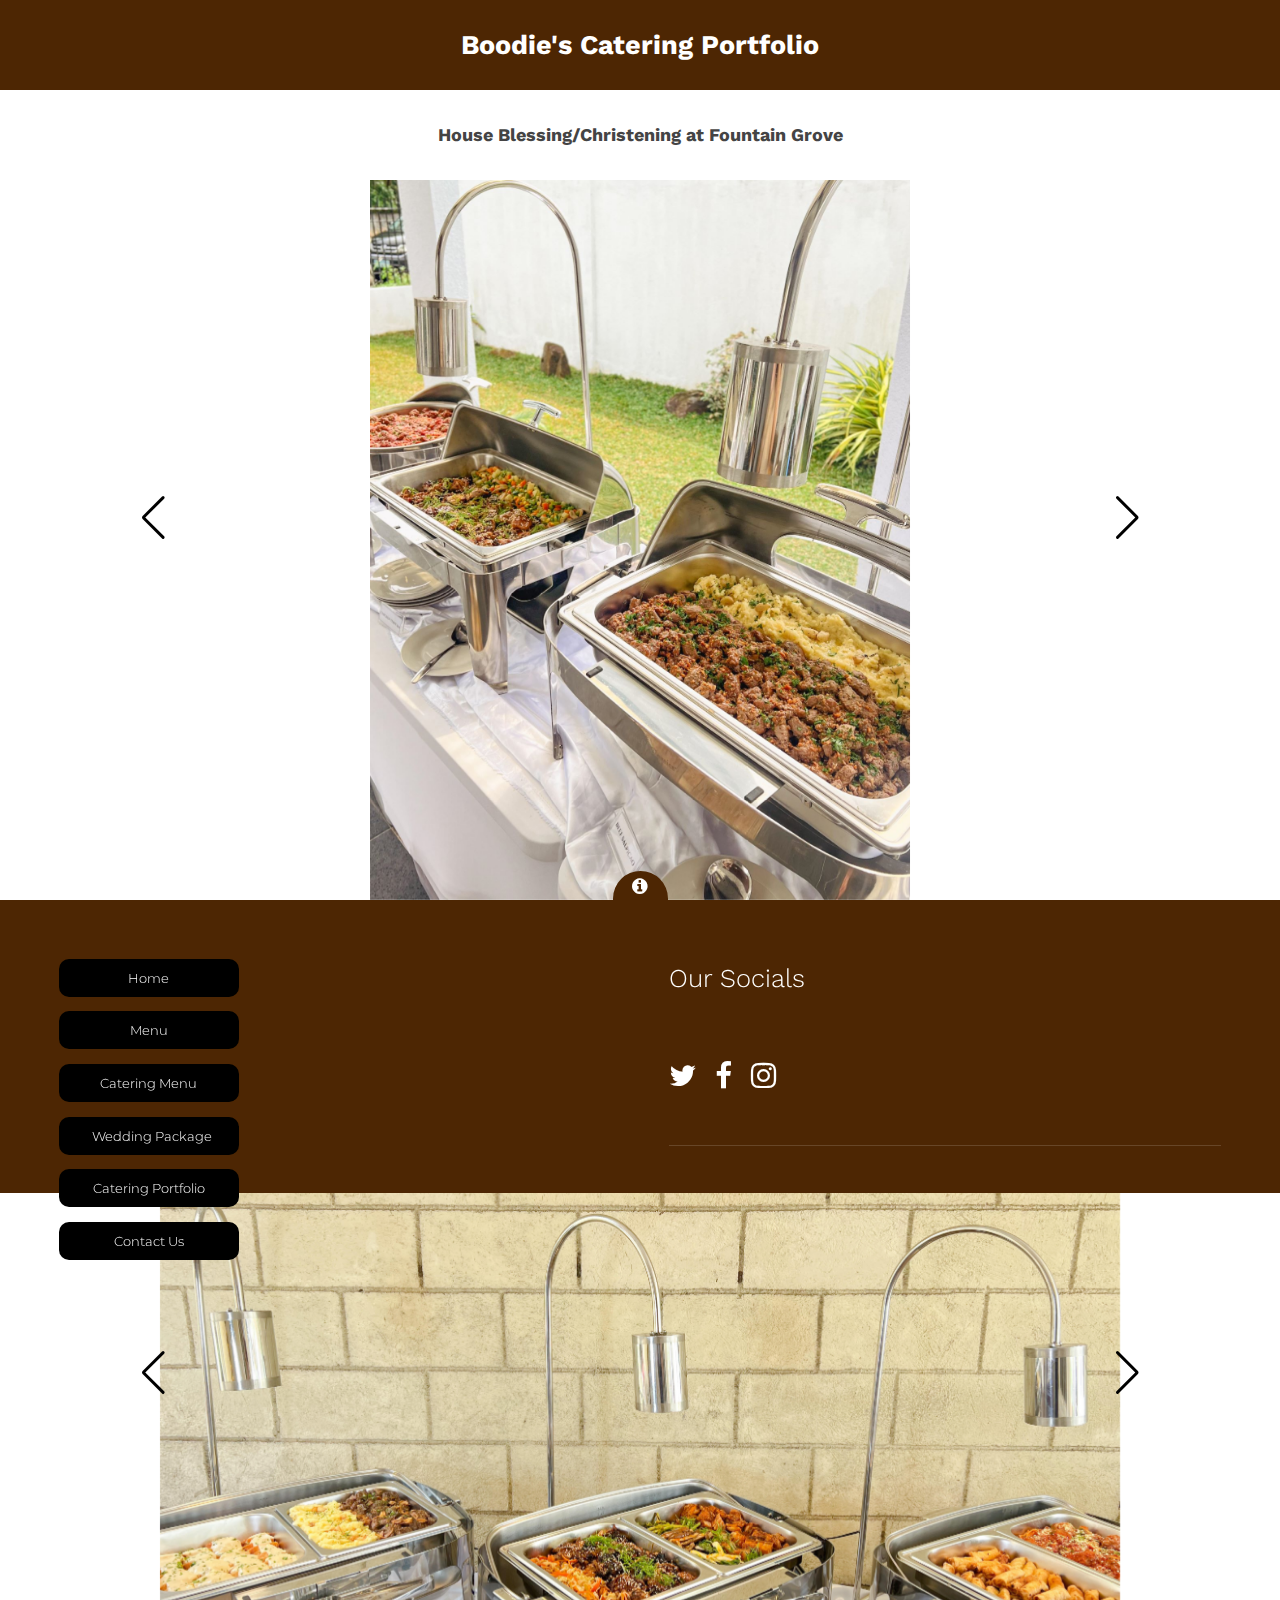
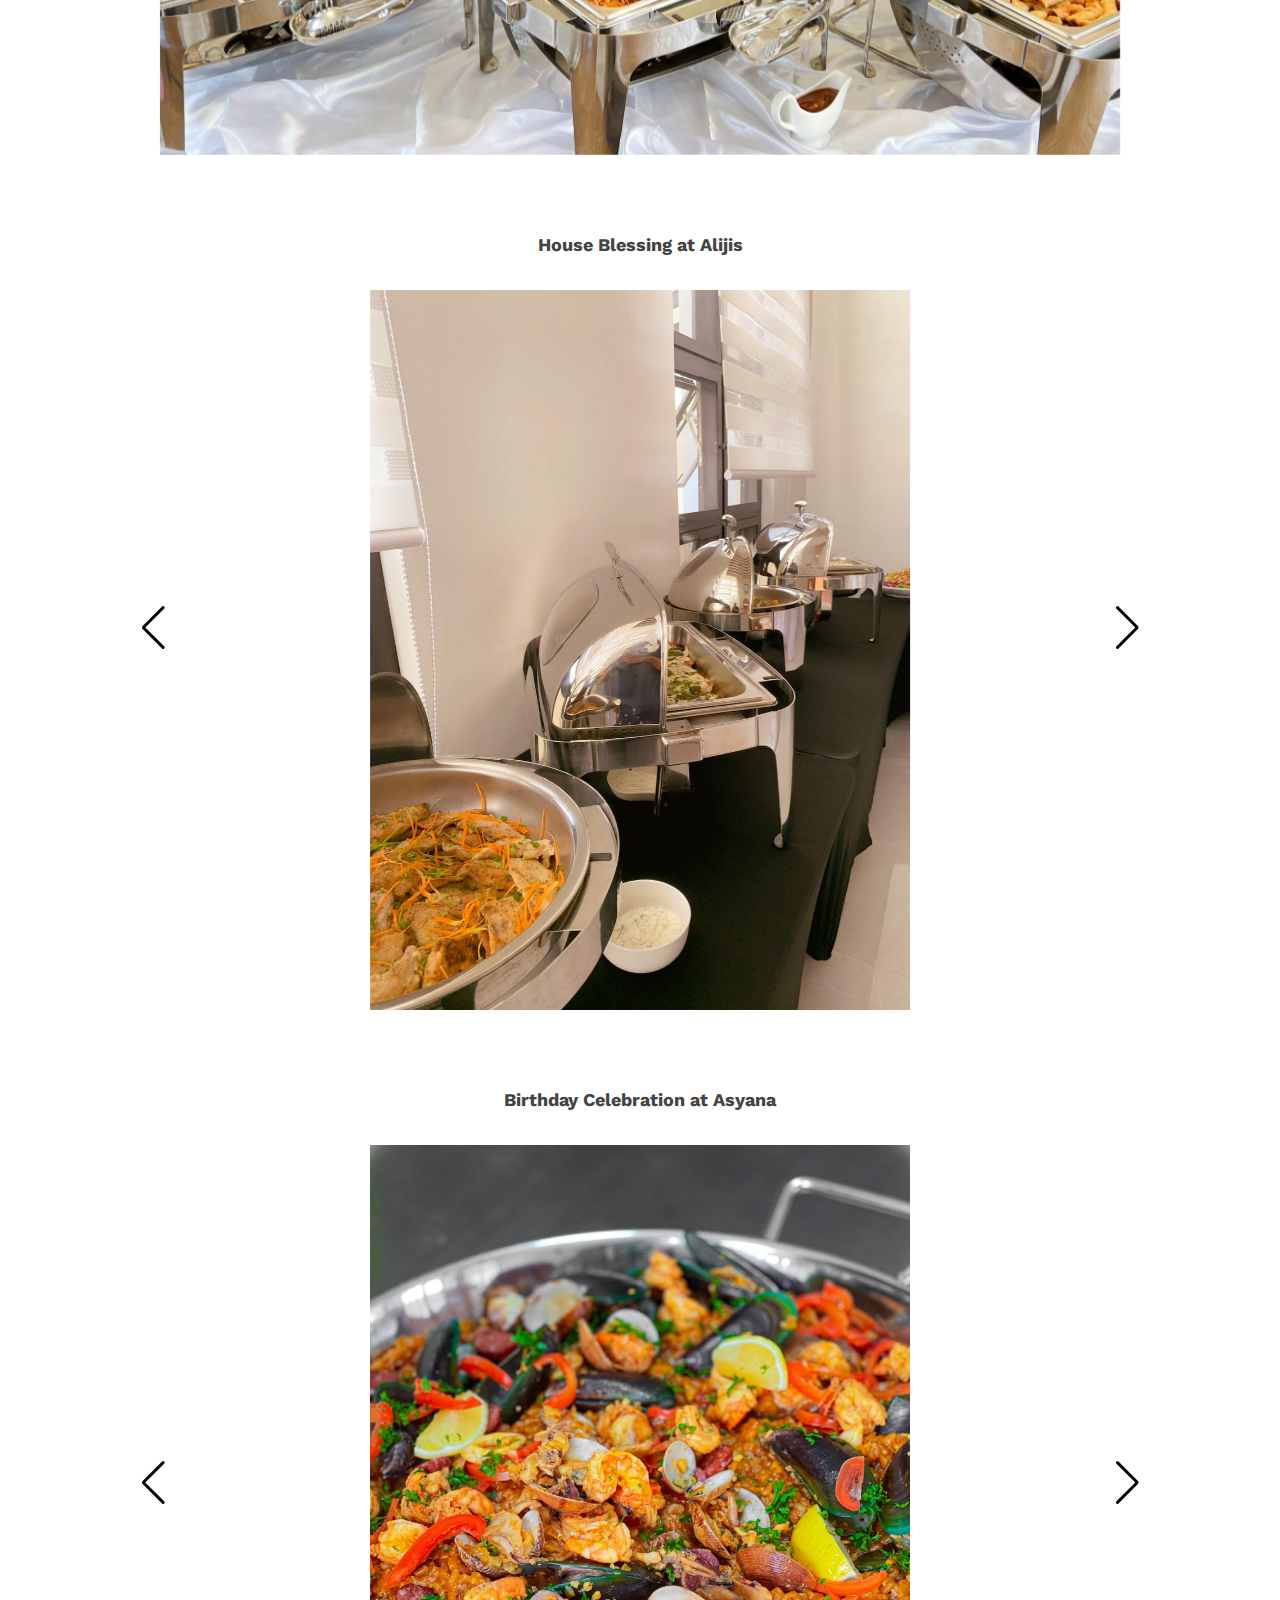
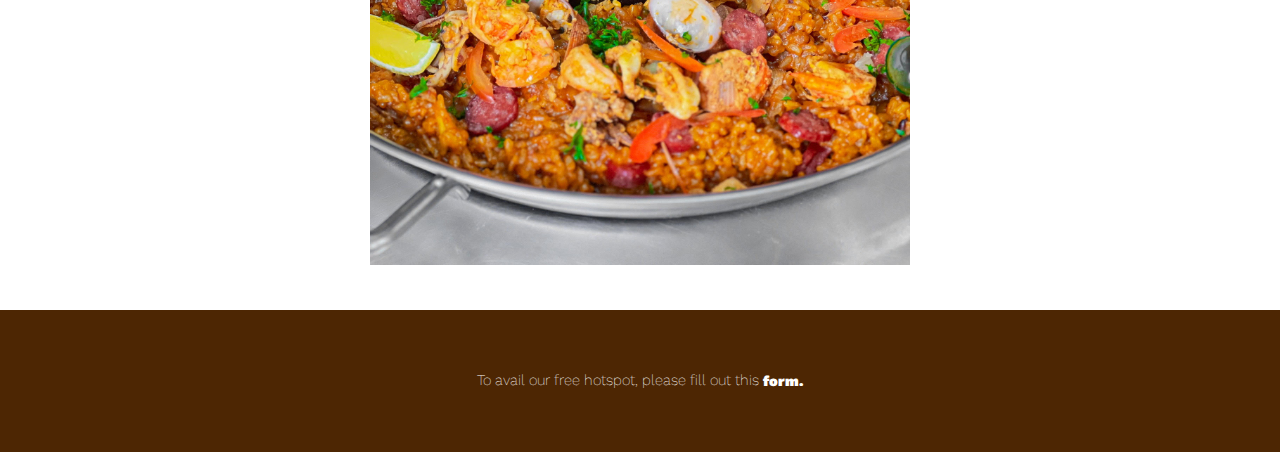
<file: portfolio.html>
<!DOCTYPE HTML>
<html>
<head>
  <title>Catering Portfolio</title>
  <link rel="preconnect" href="https://fonts.googleapis.com">
  <link rel="preconnect" href="https://fonts.gstatic.com" crossorigin>
  <link href="https://fonts.googleapis.com/css2?family=Montserrat:wght@500;700&display=swap" rel="stylesheet">
  <meta charset="utf-8">
  <meta name="robots" content="index, follow, max-image-preview:large, max-snippet:-1, max-video-preview:-1">
  <meta name="viewport" content="width=device-width, initial-scale=1">
  <link rel="stylesheet" href="assets/css/main.css">
  <link rel="stylesheet" href="https://cdn.jsdelivr.net/npm/swiper@11/swiper-bundle.min.css"/>
  <style>
   * {
            margin: 0;
            padding: 0;
            box-sizing: border-box;
        }

        .header {
              height: 10vh; /* Set height to 10% of viewport height */
              line-height: 10vh;
              background-color: #4d2603;
              text-align: center;
              width: 100vw;
              font-size: 4vw; /* Set font size to 4% of viewport width */
              font-size: 3vh;
              font-weight: bold;
              color: white;
        }       
       .title{
        height: 10vh; /* Set height to 10% of viewport height */
              line-height: 10vh;
              
              text-align: center;
              width: 100vw;
              font-size: 2vw; /* Set font size to 4% of viewport width */
              font-size: 2vh;
              font-weight: bold;
              

          }


        .body1 {
            background-color: white;
            padding-top: -10vh;
            margin-bottom: 5vh;
        }

        .swiper-container {
            width: 80%;
            height: 80vh;
            margin: auto;
            position: relative;
        }

        .swiper-slide {
            display: flex;
            align-items: center;
            justify-content: center;
        }

        .swiper-slide img {
            max-width: 100%;
            max-height: 100%;
            width: auto;
            height: auto;
            object-fit: contain;
        }

        .swiper-button-prev,
        .swiper-button-next {
            position: absolute;
            top: 50%;
            transform: translateY(-50%);
            width: 30px;
            height: 30px;
            background-color: transparent; /* Set background to transparent */
            border: none; /* Remove border */
            color: #000; /* Change arrow color */
            font-size: 20px; /* Adjust arrow size */
            cursor: pointer;
        }

        .swiper-button-prev:hover,
        .swiper-button-next:hover {
            color: #555; /* Change arrow color on hover */
        }
    </style>

<!-- Meta Pixel Code -->
<script>
!function(f,b,e,v,n,t,s)
{if(f.fbq)return;n=f.fbq=function(){n.callMethod?
n.callMethod.apply(n,arguments):n.queue.push(arguments)};
if(!f._fbq)f._fbq=n;n.push=n;n.loaded=!0;n.version='2.0';
n.queue=[];t=b.createElement(e);t.async=!0;
t.src=v;s=b.getElementsByTagName(e)[0];
s.parentNode.insertBefore(t,s)}(window, document,'script',
'https://connect.facebook.net/en_US/fbevents.js');
fbq('init', '8562493860536939');
fbq('track', 'PageView');
</script>
<noscript><img height="1" width="1" style="display:none"
src="https://www.facebook.com/tr?id=8562493860536939&ev=PageView&noscript=1"
/></noscript>
<!-- End Meta Pixel Code -->

</head>

<body>
    <div class="header">
      Boodie's Catering Portfolio
    </div>
    <div class="title">
      House Blessing/Christening at Fountain Grove
    </div>
    <div class="body1">
       <!-- Slider main container -->
    <div class="swiper-container">
      <!-- Additional required wrapper -->
      <div class="swiper-wrapper">
          <!-- Slides -->
          <div class="swiper-slide"><img src="fountaingrove/1.jpg" alt=""></div>
          <div class="swiper-slide"><img src="fountaingrove/2.jpg" alt=""></div>
          <div class="swiper-slide"><img src="fountaingrove/3.jpg" alt=""></div>
          <div class="swiper-slide"><img src="fountaingrove/4.jpg" alt=""></div>
          <div class="swiper-slide"><img src="fountaingrove/5.jpg" alt=""></div>
          <div class="swiper-slide"><img src="fountaingrove/6.jpg" alt=""></div>
          <!-- Add more slides as needed -->
      </div>

      <!-- If we need navigation buttons -->
      <div class="swiper-button-prev"></div>
      <div class="swiper-button-next"></div>
  </div>
    </div>

    <div class="title">
        Birthday Celebration at Villa Angela
      </div>
      <div class="body1">
         <!-- Slider main container -->
      <div class="swiper-container">
        <!-- Additional required wrapper -->
        <div class="swiper-wrapper">
            <!-- Slides -->
            <div class="swiper-slide"><img src="villangela/1.jpg" alt=""></div>
            <div class="swiper-slide"><img src="villangela/2.jpg" alt=""></div>
            <div class="swiper-slide"><img src="villangela/3.jpg" alt=""></div>
            <div class="swiper-slide"><img src="villangela/4.jpg" alt=""></div>
            <div class="swiper-slide"><img src="villangela/5.jpg" alt=""></div>
            <div class="swiper-slide"><img src="villangela/6.jpg" alt=""></div>
            <div class="swiper-slide"><img src="villangela/7.jpg" alt=""></div>

            <!-- Add more slides as needed -->
        </div>
  
        <!-- If we need navigation buttons -->
        <div class="swiper-button-prev"></div>
        <div class="swiper-button-next"></div>
    </div>
      </div>


      <div class="title">
        House Blessing at Alijis
      </div>
      <div class="body1">
         <!-- Slider main container -->
      <div class="swiper-container">
        <!-- Additional required wrapper -->
        <div class="swiper-wrapper">
            <!-- Slides -->
            <div class="swiper-slide"><img src="alijis/1.jpg" alt=""></div>
            <div class="swiper-slide"><img src="alijis/2.jpg" alt=""></div>
            <div class="swiper-slide"><img src="alijis/3.jpg" alt=""></div>
            <div class="swiper-slide"><img src="alijis/4.jpg" alt=""></div>
            <div class="swiper-slide"><img src="alijis/5.jpg" alt=""></div>
            <div class="swiper-slide"><img src="alijis/6.jpg" alt=""></div>
            <div class="swiper-slide"><img src="alijis/7.jpg" alt=""></div>
            <div class="swiper-slide"><img src="alijis/8.jpg" alt=""></div>
            <div class="swiper-slide"><img src="alijis/9.jpg" alt=""></div>

            <!-- Add more slides as needed -->
        </div>
  
        <!-- If we need navigation buttons -->
        <div class="swiper-button-prev"></div>
        <div class="swiper-button-next"></div>
    </div>
      </div>



      <div class="title">
        Birthday Celebration at Asyana
      </div>
      <div class="body1">
         <!-- Slider main container -->
      <div class="swiper-container">
        <!-- Additional required wrapper -->
        <div class="swiper-wrapper">
            <!-- Slides -->
            <div class="swiper-slide"><img src="asyana/10.jpg" alt=""></div>
            <div class="swiper-slide"><img src="asyana/1.jpg" alt=""></div>
            <div class="swiper-slide"><img src="asyana/2.jpg" alt=""></div>
            <div class="swiper-slide"><img src="asyana/3.jpg" alt=""></div>
            <div class="swiper-slide"><img src="asyana/4.jpg" alt=""></div>
            <div class="swiper-slide"><img src="asyana/5.jpg" alt=""></div>
            <div class="swiper-slide"><img src="asyana/6.jpg" alt=""></div>
            <div class="swiper-slide"><img src="asyana/7.jpg" alt=""></div>
            <div class="swiper-slide"><img src="asyana/8.jpg" alt=""></div>
            <div class="swiper-slide"><img src="asyana/9.jpg" alt=""></div>
            <div class="swiper-slide"><img src="asyana/11.jpg" alt=""></div>

            <!-- Add more slides as needed -->
        </div>
  
        <!-- If we need navigation buttons -->
        <div class="swiper-button-prev"></div>
        <div class="swiper-button-next"></div>
    </div>
      </div>




    <!-- Footer -->
			<footer id="footer"><a href="#" class="info fa fa-info-circle"><span>About</span></a>
				<div class="inner">
					<div class="content">
												<h1><button onclick="window.location.href='/'">Home</button></h1>
						<h1><button onclick="window.location.href='menu.html'">Menu</button></h1>
						<h1><button onclick="window.location.href='catering.html'">Catering Menu</button></h1>
						<h1><button onclick="window.location.href='wedding.html'">Wedding Package</button></h1>
        		<h1><button onclick="window.location.href='portfolio.html'">Catering Portfolio</button></h1>
        		<h1><button onclick="window.location.href='contact.html'">Contact Us</button></h1>
					</div>
					<div class="copyright">
						<h3>Our Socials</h3>
						<ul class="icons"><li><a href="#" class="icon fa-twitter"><span class="label">Twitter</span></a></li>
							<li><a href="https://facebook.com/boodiesbistro" class="icon fa-facebook"><span class="label">Facebook</span></a></li>
							<li><a href="https://instagram.com/boodiesbistro" class="icon fa-instagram"><span class="label">Instagram</span></a></li>
						
						</ul></div>
				</div>
			</footer><div class="copyright">
			To avail our free hotspot, please fill out this <a href="https://forms.gle/iiew9PtfGzCrmtrX8">form.</a>
		</div>
		<!-- Scripts -->
			<script src="assets/js/jquery.min.js"></script><script src="assets/js/skel.min.js"></script><script src="assets/js/util.js"></script><script src="assets/js/main.js"></script>
      <script src="https://cdn.jsdelivr.net/npm/swiper@11/swiper-bundle.min.js"></script>
      <script>
        
        document.addEventListener('DOMContentLoaded', function () {
    const swiper = new Swiper('.swiper-container', {
        direction: 'horizontal',
        loop: true,
        navigation: {
            nextEl: '.swiper-button-next',
            prevEl: '.swiper-button-prev',
        },
    });
});

      </script>

  
</body>
</html>
</file>
<file: assets/css/main.css>
@import url(font-awesome.min.css);
@import url(https://fonts.googleapis.com/css?family=Pattaya|Work+Sans:400,200,300);
@import url(https://fonts.googleapis.com/css2?family=Montserrat:wght@500;700&display=swap);
/*
	Radius by TEMPLATED
	templated.co @templatedco
	Released for free under the Creative Commons Attribution 3.0 license (templated.co/license)
*/

/* Reset */

	html, body, div, span, applet, object, iframe, h1, h2, h3, h4, h5, h6, p, blockquote, pre, a, abbr, acronym, address, big, cite, code, del, dfn, em, img, ins, kbd, q, s, samp, small, strike, strong, sub, sup, tt, var, b, u, i, center, dl, dt, dd, ol, ul, li, fieldset, form, label, legend, table, caption, tbody, tfoot, thead, tr, th, td, article, aside, canvas, details, embed, figure, figcaption, footer, header, hgroup, menu, nav, output, ruby, section, summary, time, mark, audio, video {
		margin: 0;
		padding: 0;
		border: 0;
		font-size: 100%;
		font: inherit;
		vertical-align: baseline;
	}
.image.fit img {
	width: 100%;
	height: auto;
}
	article, aside, details, figcaption, figure, footer, header, hgroup, menu, nav, section {
		display: block;
	}

	body {
		line-height: 1;
	}

	ol, ul {
		list-style: none;
	}

	blockquote, q {
		quotes: none;
	}

	blockquote:before, blockquote:after, q:before, q:after {
		content: '';
		content: none;
	}

	table {
		border-collapse: collapse;
		border-spacing: 0;
	}

	body {
		-webkit-text-size-adjust: none;
	}

/* Box Model */

	*, *:before, *:after {
		-moz-box-sizing: border-box;
		-webkit-box-sizing: border-box;
		box-sizing: border-box;
	}

/* Basic */

	@-ms-viewport {
		width: device-width;
	}

	@media screen and (max-width: 480px) {

		html, body {
			min-width: 320px;
		}

	}

	body {
		background: #fff;
	}

		body.is-loading *, body.is-loading *:before, body.is-loading *:after {
			-moz-animation: none !important;
			-webkit-animation: none !important;
			-ms-animation: none !important;
			animation: none !important;
			-moz-transition: none !important;
			-webkit-transition: none !important;
			-ms-transition: none !important;
			transition: none !important;
		}

/* Type */

	body {
		background-color: #fff;
		color: #444;
	}

	body, input, select, textarea {
		font-family: "Work Sans", sans-serif;
		font-size: 13pt;
		font-weight: 300;
		line-height: 1.65;
	}

		@media screen and (max-width: 1680px) {

			body, input, select, textarea {
				font-size: 11pt;
			}

		}

		@media screen and (max-width: 1280px) {

			body, input, select, textarea {
				font-size: 11pt;
			}

		}

		@media screen and (max-width: 980px) {

			body, input, select, textarea {
				font-size: 12pt;
			}

		}

		@media screen and (max-width: 736px) {

			body, input, select, textarea {
				font-size: 12pt;
			}

		}

		@media screen and (max-width: 480px) {

			body, input, select, textarea {
				font-size: 12pt;
			}

		}

	a {
		text-decoration: underline;
		outline: 0;
	}

		a:hover {
			text-decoration: none;
		}

	strong, b {
		font-weight: 300;
	}

	em, i {
		font-style: italic;
	}

	p {
		margin: 0 0 2em 0;
	}

	h1, h2, h3, h4, h5, h6 {
		font-weight: 300;
		line-height: 1.5;
		margin: 0 0 1em 0;
	}

		h1 a, h2 a, h3 a, h4 a, h5 a, h6 a {
			color: inherit;
			text-decoration: none;
		}

	h2 {
		font-size: 1.75em;
	}

	h3 {
		font-size: 1.35em;
	}

	h4 {
		font-size: 1.1em;
	}

	h5 {
		font-size: 0.9em;
	}

	h6 {
		font-size: 0.7em;
	}

	sub {
		font-size: 0.8em;
		position: relative;
		top: 0.5em;
	}

	sup {
		font-size: 0.8em;
		position: relative;
		top: -0.5em;
	}

	blockquote {
		border-left: solid 4px;
		font-style: italic;
		margin: 0 0 2em 0;
		padding: 0.5em 0 0.5em 2em;
	}

	code {
		border-radius: 4px;
		border: solid 1px;
		font-family: "Courier New", monospace;
		font-size: 0.9em;
		margin: 0 0.25em;
		padding: 0.25em 0.65em;
	}

	pre {
		-webkit-overflow-scrolling: touch;
		font-family: "Courier New", monospace;
		font-size: 0.9em;
		margin: 0 0 2em 0;
	}

		pre code {
			display: block;
			line-height: 1.75;
			padding: 1em 1.5em;
			overflow-x: auto;
		}

	hr {
		border: 0;
		border-bottom: solid 1px;
		margin: 2em 0;
	}

		hr.major {
			margin: 3em 0;
		}

	.align-left {
		text-align: left;
	}

	.align-center {
		text-align: center;
	}

	.align-right {
		text-align: right;
	}

	input, select, textarea {
		color: #555;
	}

	a {
		color: #e74c3c;
	}

	strong, b {
		color: #555;
	}

	h1, h2, h3, h4, h5, h6 {
		color: #555;
	}

	blockquote {
		border-left-color: rgba(144, 144, 144, 0.25);
	}

	code {
		background: rgba(144, 144, 144, 0.075);
		border-color: rgba(144, 144, 144, 0.25);
	}

	hr {
		border-bottom-color: rgba(144, 144, 144, 0.25);
	}

/* Box */

	.box {
		border-radius: 4px;
		border: solid 1px;
		margin-bottom: 2em;
		padding: 1.5em;
	}

		.box > :last-child,
		.box > :last-child > :last-child,
		.box > :last-child > :last-child > :last-child {
			margin-bottom: 0;
		}

		.box.alt {
			border: 0;
			border-radius: 0;
			padding: 0;
		}

	.box {
		border-color: rgba(144, 144, 144, 0.25);
	}

/* Button */

	input[type="submit"],
	input[type="reset"],
	input[type="button"],
	button,
	.button {
		-moz-appearance: none;
		-webkit-appearance: none;
		-ms-appearance: none;
		appearance: none;
		-moz-transition: background-color 0.2s ease-in-out, color 0.2s ease-in-out;
		-webkit-transition: background-color 0.2s ease-in-out, color 0.2s ease-in-out;
		-ms-transition: background-color 0.2s ease-in-out, color 0.2s ease-in-out;
		transition: background-color 0.2s ease-in-out, color 0.2s ease-in-out;
		border-radius: 4px;
		border: 0;
		cursor: pointer;
		display: inline-block;
		font-weight: 300;
		height: 2.85em;
		line-height: 2.95em;
		padding: 0 2.5em;
		text-align: center;
		text-decoration: none;
		white-space: nowrap;
	}

		input[type="submit"].icon,
		input[type="reset"].icon,
		input[type="button"].icon,
		button.icon,
		.button.icon {
			padding-left: 1.35em;
		}

			input[type="submit"].icon:before,
			input[type="reset"].icon:before,
			input[type="button"].icon:before,
			button.icon:before,
			.button.icon:before {
				margin-right: 0.5em;
			}

		input[type="submit"].alt,
		input[type="reset"].alt,
		input[type="button"].alt,
		button.alt,
		.button.alt {
			background: #FFF;
			color: #4d2603;
		}

		input[type="submit"].fit,
		input[type="reset"].fit,
		input[type="button"].fit,
		button.fit,
		.button.fit {
			display: block;
			margin: 0 0 1em 0;
			width: 100%;
		}

		input[type="submit"].small,
		input[type="reset"].small,
		input[type="button"].small,
		button.small,
		.button.small {
			font-size: 0.8em;
		}

		input[type="submit"].big,
		input[type="reset"].big,
		input[type="button"].big,
		button.big,
		.button.big {
			font-size: 1.35em;
		}

		input[type="submit"].disabled, input[type="submit"]:disabled,
		input[type="reset"].disabled,
		input[type="reset"]:disabled,
		input[type="button"].disabled,
		input[type="button"]:disabled,
		button.disabled,
		button:disabled,
		.button.disabled,
		.button:disabled {
			-moz-pointer-events: none;
			-webkit-pointer-events: none;
			-ms-pointer-events: none;
			pointer-events: none;
			opacity: 0.25;
		}

		@media screen and (max-width: 480px) {

			input[type="submit"],
			input[type="reset"],
			input[type="button"],
			button,
			.button {
				padding: 0;
			}

		}

/* Form */

	form {
		margin: 0 0 2em 0;
	}

	label {
		display: block;
		font-size: 0.9em;
		font-weight: 300;
		margin: 0 0 1em 0;
	}

	input[type="text"],
	input[type="password"],
	input[type="email"],
	select,
	textarea {
		-moz-appearance: none;
		-webkit-appearance: none;
		-ms-appearance: none;
		appearance: none;
		border-radius: 4px;
		border: none;
		border: solid 1px;
		color: inherit;
		display: block;
		outline: 0;
		padding: 0 1em;
		text-decoration: none;
		width: 100%;
	}

		input[type="text"]:invalid,
		input[type="password"]:invalid,
		input[type="email"]:invalid,
		select:invalid,
		textarea:invalid {
			box-shadow: none;
		}

	.select-wrapper {
		text-decoration: none;
		display: block;
		position: relative;
	}

		.select-wrapper:before {
			-moz-osx-font-smoothing: grayscale;
			-webkit-font-smoothing: antialiased;
			font-family: FontAwesome;
			font-style: normal;
			font-weight: normal;
			text-transform: none !important;
		}

		.select-wrapper:before {
			content: '\f078';
			display: block;
			height: 2.75em;
			line-height: 2.75em;
			pointer-events: none;
			position: absolute;
			right: 0;
			text-align: center;
			top: 0;
			width: 2.75em;
		}

		.select-wrapper select::-ms-expand {
			display: none;
		}

	input[type="text"],
	input[type="password"],
	input[type="email"],
	select {
		height: 2.75em;
	}

	textarea {
		padding: 0.75em 1em;
	}

	input[type="checkbox"],
	input[type="radio"] {
		-moz-appearance: none;
		-webkit-appearance: none;
		-ms-appearance: none;
		appearance: none;
		display: block;
		float: left;
		margin-right: -2em;
		opacity: 0;
		width: 1em;
		z-index: -1;
	}

		input[type="checkbox"] + label,
		input[type="radio"] + label {
			text-decoration: none;
			cursor: pointer;
			display: inline-block;
			font-size: 1em;
			font-weight: 300;
			padding-left: 2.4em;
			padding-right: 0.75em;
			position: relative;
		}

			input[type="checkbox"] + label:before,
			input[type="radio"] + label:before {
				-moz-osx-font-smoothing: grayscale;
				-webkit-font-smoothing: antialiased;
				font-family: FontAwesome;
				font-style: normal;
				font-weight: normal;
				text-transform: none !important;
			}

			input[type="checkbox"] + label:before,
			input[type="radio"] + label:before {
				border-radius: 4px;
				border: solid 1px;
				content: '';
				display: inline-block;
				height: 1.65em;
				left: 0;
				line-height: 1.58125em;
				position: absolute;
				text-align: center;
				top: 0;
				width: 1.65em;
			}

		input[type="checkbox"]:checked + label:before,
		input[type="radio"]:checked + label:before {
			content: '\f00c';
		}

	input[type="checkbox"] + label:before {
		border-radius: 4px;
	}

	input[type="radio"] + label:before {
		border-radius: 100%;
	}

	::-webkit-input-placeholder {
		opacity: 1.0;
	}

	:-moz-placeholder {
		opacity: 1.0;
	}

	::-moz-placeholder {
		opacity: 1.0;
	}

	:-ms-input-placeholder {
		opacity: 1.0;
	}

	.formerize-placeholder {
		opacity: 1.0;
	}

	label {
		color: #555;
	}

	input[type="text"],
	input[type="password"],
	input[type="email"],
	select,
	textarea {
		background: rgba(144, 144, 144, 0.075);
		border-color: rgba(144, 144, 144, 0.25);
	}

		input[type="text"]:focus,
		input[type="password"]:focus,
		input[type="email"]:focus,
		select:focus,
		textarea:focus {
			border-color: #e74c3c;
			box-shadow: 0 0 0 1px #e74c3c;
		}

	.select-wrapper:before {
		color: rgba(144, 144, 144, 0.25);
	}

	input[type="checkbox"] + label,
	input[type="radio"] + label {
		color: #444;
	}

		input[type="checkbox"] + label:before,
		input[type="radio"] + label:before {
			background: rgba(144, 144, 144, 0.075);
			border-color: rgba(144, 144, 144, 0.25);
		}

	input[type="checkbox"]:checked + label:before,
	input[type="radio"]:checked + label:before {
		background-color: #4d2603;
		border-color: #4d2603;
		color: #ffffff;
	}

	input[type="checkbox"]:focus + label:before,
	input[type="radio"]:focus + label:before {
		border-color: #4d2603;
		box-shadow: 0 0 0 1px #4d2603;
	}

	::-webkit-input-placeholder {
		color: #bbb !important;
	}

	:-moz-placeholder {
		color: #bbb !important;
	}

	::-moz-placeholder {
		color: #bbb !important;
	}

	:-ms-input-placeholder {
		color: #bbb !important;
	}

	.formerize-placeholder {
		color: #bbb !important;
	}

/* Icon */

	.icon {
		text-decoration: none;
		border-bottom: none;
		position: relative;
	}

		.icon:before {
			-moz-osx-font-smoothing: grayscale;
			-webkit-font-smoothing: antialiased;
			font-family: FontAwesome;
			font-style: normal;
			font-weight: normal;
			text-transform: none !important;
		}

		.icon > .label {
			display: none;
		}

/* Image */

	.image {
		border-radius: 4px;
		border: 0;
		display: inline-block;
		position: relative;
	}

		.image img {
			border-radius: 4px;
			display: block;
		}

		.image.left, .image.right {
			max-width: 40%;
		}

			.image.left img, .image.right img {
				width: 100%;
			}

		.image.left {
			float: left;
			margin: 0 1.5em 1em 0;
			top: 0.25em;
		}

		.image.right {
			float: right;
			margin: 0 0 1em 1.5em;
			top: 0.25em;
		}

		.image.fit {
			display: block;
			margin: 0 0 2em 0;
			width: 100%;
		}

			.image.fit img {
				width: 100%;
			}

		.image.main {
			display: block;
			margin: 0 0 3em 0;
			width: 100%;
		}

			.image.main img {
				width: 100%;
			}

/* List */

	ol {
		list-style: decimal;
		margin: 0 0 2em 0;
		padding-left: 1.25em;
	}

		ol li {
			padding-left: 0.25em;
		}

	ul {
		list-style: disc;
		margin: 0 0 2em 0;
		padding-left: 1em;
	}

		ul li {
			padding-left: 0.5em;
		}

		ul.alt {
			list-style: none;
			padding-left: 0;
		}

			ul.alt li {
				border-top: solid 1px;
				padding: 0.5em 0;
			}

				ul.alt li:first-child {
					border-top: 0;
					padding-top: 0;
				}

		ul.icons {
			cursor: default;
			list-style: none;
			padding-left: 0;
		}

			ul.icons li {
				display: inline-block;
				padding: 0 1em 0 0;
			}

				ul.icons li:last-child {
					padding-right: 0;
				}

				ul.icons li .icon:before {
					font-size: 2em;
				}

		ul.actions {
			cursor: default;
			list-style: none;
			padding-left: 0;
		}

			ul.actions li {
				display: inline-block;
				padding: 0 1em 0 0;
				vertical-align: middle;
			}

				ul.actions li:last-child {
					padding-right: 0;
				}

			ul.actions.small li {
				padding: 0 0.5em 0 0;
			}

			ul.actions.vertical li {
				display: block;
				padding: 1em 0 0 0;
			}

				ul.actions.vertical li:first-child {
					padding-top: 0;
				}

				ul.actions.vertical li > * {
					margin-bottom: 0;
				}

			ul.actions.vertical.small li {
				padding: 0.5em 0 0 0;
			}

				ul.actions.vertical.small li:first-child {
					padding-top: 0;
				}

			ul.actions.fit {
				display: table;
				margin-left: -1em;
				padding: 0;
				table-layout: fixed;
				width: calc(100% + 1em);
			}

				ul.actions.fit li {
					display: table-cell;
					padding: 0 0 0 1em;
				}

					ul.actions.fit li > * {
						margin-bottom: 0;
					}

				ul.actions.fit.small {
					margin-left: -0.5em;
					width: calc(100% + 0.5em);
				}

					ul.actions.fit.small li {
						padding: 0 0 0 0.5em;
					}

			@media screen and (max-width: 480px) {

				ul.actions {
					margin: 0 0 2em 0;
				}

					ul.actions li {
						padding: 1em 0 0 0;
						display: block;
						text-align: center;
						width: 100%;
					}

						ul.actions li:first-child {
							padding-top: 0;
						}

						ul.actions li > * {
							width: 100%;
							margin: 0 !important;
						}

							ul.actions li > *.icon:before {
								margin-left: -2em;
							}

					ul.actions.small li {
						padding: 0.5em 0 0 0;
					}

						ul.actions.small li:first-child {
							padding-top: 0;
						}

			}

	dl {
		margin: 0 0 2em 0;
	}

		dl dt {
			display: block;
			font-weight: 300;
			margin: 0 0 1em 0;
		}

		dl dd {
			margin-left: 2em;
		}

	ul.alt li {
		border-top-color: rgba(144, 144, 144, 0.25);
	}

/* Columns */

	.columns {
		position: relative;
		-moz-column-count: 4;
		-webkit-column-count: 4;
		column-count: 4;
		-moz-column-gap: 1em;
		-webkit-column-gap: 1em;
		column-gap: 1em;
	}

		.columns .image {
			position: relative;
			display: inline-block;
			margin: 0 0 .5em;
			width: 100%;
			overflow: hidden;
		}

			.columns .image img {
				-moz-transition: -moz-transform 0.2s ease-in-out;
				-webkit-transition: -webkit-transform 0.2s ease-in-out;
				-ms-transition: -ms-transform 0.2s ease-in-out;
				transition: transform 0.2s ease-in-out;
				-webkit-backface-visibility: hidden;
				-webkit-transform: translate3D(0, 0, 0);
			}

			.columns .image:hover img {
				-moz-transform: scale(1.1);
				-webkit-transform: scale(1.1);
				-ms-transform: scale(1.1);
				transform: scale(1.1);
			}

		@media screen and (max-width: 736px) {

			.columns {
				-moz-column-count: 2;
				-webkit-column-count: 2;
				column-count: 2;
			}

		}

		@media screen and (max-width: 480px) {

			.columns {
				-moz-column-count: 1;
				-webkit-column-count: 1;
				column-count: 1;
			}

		}

/* Preview */

	#preview {
		position: relative;
		padding: 1em;
	}

		#preview .inner {
			max-width: 70em;
			margin: 0 auto;
		}

		#preview .image {
			margin: 0;
		}

		#preview.vertical .inner {
			display: -ms-flexbox;
			display: -moz-flex;
			display: -webkit-flex;
			display: -ms-flex;
			display: flex;
		}

			#preview.vertical .inner .image {
				-ms-flex: 1 1 calc(100% - 50px);
				flex: 1 1 calc(100% - 50px);
				max-width: 100%;
				width: 50%;
			}

			#preview.vertical .inner .content {
				-ms-flex: 1 1 calc(100% - 50px);
				flex: 1 1 calc(100% - 50px);
				max-width: 100%;
				width: 50%;
			}

		#preview .nav {
			-moz-transition: background-color 0.2s ease-in-out;
			-webkit-transition: background-color 0.2s ease-in-out;
			-ms-transition: background-color 0.2s ease-in-out;
			transition: background-color 0.2s ease-in-out;
			position: fixed;
			height: 2em;
			width: 2em;
			background: #fff;
			border-radius: 100%;
			line-height: 2em;
			top: 50%;
			font-size: 1.75em;
			text-align: center;
			z-index: 10003;
		}

			#preview .nav:hover {
				background: #FFF;
			}

			#preview .nav.previous {
				left: -.4em;
			}

			#preview .nav.next {
				right: -.4em;
			}

		#preview .content {
			padding: 3em 2em;
		}

			#preview .content header h2 {
				font-size: 2.5em;
				color: #e74c3c;
			}

		@media screen and (max-width: 1680px) {

			#preview .inner {
				max-width: 55em;
			}

		}

		@media screen and (max-width: 980px) {

			#preview.vertical .inner {
				-moz-flex-wrap: wrap;
				-webkit-flex-wrap: wrap;
				-ms-flex-wrap: wrap;
				flex-wrap: wrap;
			}

		}

		@media screen and (max-width: 736px) {

			#preview .content {
				padding: 2em;
			}

				#preview .content header h2 {
					font-size: 2em;
				}

		}

/* Section/Article */

	section.special, article.special {
		text-align: center;
	}

	header p {
		position: relative;
		margin: 0 0 1.5em 0;
	}

	header h2 + p {
		font-size: 1.25em;
		margin-top: -1em;
	}

	header h3 + p {
		font-size: 1.1em;
		margin-top: -0.8em;
	}

	header h4 + p,
	header h5 + p,
	header h6 + p {
		font-size: 0.9em;
		margin-top: -0.6em;
	}

	header p {
		color: #bbb;
	}

/* Table */

	.table-wrapper {
		-webkit-overflow-scrolling: touch;
		overflow-x: auto;
	}

	table {
		margin: 0 0 2em 0;
		width: 100%;
	}

		table tbody tr {
			border: solid 1px;
			border-left: 0;
			border-right: 0;
		}

		table td {
			padding: 0.75em 0.75em;
		}

		table th {
			font-size: 0.9em;
			font-weight: 300;
			padding: 0 0.75em 0.75em 0.75em;
			text-align: left;
		}

		table thead {
			border-bottom: solid 2px;
		}

		table tfoot {
			border-top: solid 2px;
		}

		table.alt {
			border-collapse: separate;
		}

			table.alt tbody tr td {
				border: solid 1px;
				border-left-width: 0;
				border-top-width: 0;
			}

				table.alt tbody tr td:first-child {
					border-left-width: 1px;
				}

			table.alt tbody tr:first-child td {
				border-top-width: 1px;
			}

			table.alt thead {
				border-bottom: 0;
			}

			table.alt tfoot {
				border-top: 0;
			}

	table tbody tr {
		border-color: rgba(144, 144, 144, 0.25);
	}

		table tbody tr:nth-child(2n + 1) {
			background-color: rgba(144, 144, 144, 0.075);
		}

	table th {
		color: #555;
	}

	table thead {
		border-bottom-color: rgba(144, 144, 144, 0.25);
	}

	table tfoot {
		border-top-color: rgba(144, 144, 144, 0.25);
	}

	table.alt tbody tr td {
		border-color: rgba(144, 144, 144, 0.25);
	}

/* Header */

	#header {
		-moz-transition: background 1s ease-in-out, height 0.2s ease-in-out;
		-webkit-transition: background 1s ease-in-out, height 0.2s ease-in-out;
		-ms-transition: background 1s ease-in-out, height 0.2s ease-in-out;
		transition: background 1s ease-in-out, height 0.2s ease-in-out;
		display: -moz-flex;
		display: -webkit-flex;
		display: -ms-flex;
		display: flex;
		-moz-justify-content: center;
		-webkit-justify-content: center;
		-ms-justify-content: center;
		justify-content: center;
		-moz-align-items: center;
		-webkit-align-items: center;
		-ms-align-items: center;
		align-items: center;
		display: -ms-flexbox;
		-ms-flex-align: center;
		-ms-flex-pack: center;
		background: rgba(254, 254, 254, 0.85);
		position: fixed;
		top: 0;
		width: 100%;
		height: 100vh;
		z-index: 10001;
	}

		#header .inner {
			-moz-transition: height 0.2s ease-in-out, width 0.2s ease-in-out;
			-webkit-transition: height 0.2s ease-in-out, width 0.2s ease-in-out;
			-ms-transition: height 0.2s ease-in-out, width 0.2s ease-in-out;
			transition: height 0.2s ease-in-out, width 0.2s ease-in-out;
			display: -moz-flex;
			display: -webkit-flex;
			display: -ms-flex;
			display: flex;
			-moz-flex-direction: column;
			-webkit-flex-direction: column;
			-ms-flex-direction: column;
			flex-direction: column;
			-moz-justify-content: center;
			-webkit-justify-content: center;
			-ms-justify-content: center;
			justify-content: center;
			-moz-align-items: center;
			-webkit-align-items: center;
			-ms-align-items: center;
			align-items: center;
			display: -ms-flexbox;
			-ms-flex-align: center;
			-ms-flex-pack: center;
			background: #4d2603;
			border-radius: 100%;
			width: 35em;
			height: 35em;
			padding: 4em;
			text-align: center;
			box-shadow: 0 0 0 1em #FFF;
			cursor: default;
		}

			#header .inner .content {
				-moz-transition: opacity 1s ease-in-out;
				-webkit-transition: opacity 1s ease-in-out;
				-ms-transition: opacity 1s ease-in-out;
				transition: opacity 1s ease-in-out;
				opacity: 1;
			}

				#header .inner .content h1 {
					font-size: 3.5em;
					font-family: Montserrat;
					margin: 0 0 .25em 0;
					color: #fff;
				}

				#header .inner .content h2 {
					font-size: 1.5em;
					color: #fff;
					margin: 0 0 1em 0;
				}

			#header .inner .button {
				-moz-transition: background 1s ease-in-out;
				-webkit-transition: background 1s ease-in-out;
				-ms-transition: background 1s ease-in-out;
				transition: background 1s ease-in-out;
				margin: 0;
				border-radius: 30px;
			}

				#header .inner .button.hidden {
					display: none;
					cursor: pointer;
				}

			#header .inner.hidden {
				display: none;
			}

		#header.hide, #header.preview {
			-moz-transition: background 0.2s ease-in-out, height 1s ease-in-out;
			-webkit-transition: background 0.2s ease-in-out, height 1s ease-in-out;
			-ms-transition: background 0.2s ease-in-out, height 1s ease-in-out;
			transition: background 0.2s ease-in-out, height 1s ease-in-out;
			background: none;
			height: 0;
		}

			#header.hide .inner, #header.preview .inner {
				height: 6em;
				width: 6em;
				padding: 2em;
			}

				#header.hide .inner .content, #header.preview .inner .content {
					opacity: 0;
				}

					#header.hide .inner .content h1, #header.preview .inner .content h1 {
						display: none;
					}

					#header.hide .inner .content h2, #header.preview .inner .content h2 {
						display: none;
					}

			#header.hide .button.big, #header.preview .button.big {
				display: none;
			}

			#header.hide .button.hidden, #header.preview .button.hidden {
				text-decoration: none;
				padding-top: 1.5em;
				padding-left: 0;
				padding-right: 0;
				background: none;
				display: inline-block;
			}

				#header.hide .button.hidden:before, #header.preview .button.hidden:before {
					-moz-osx-font-smoothing: grayscale;
					-webkit-font-smoothing: antialiased;
					font-family: FontAwesome;
					font-style: normal;
					font-weight: normal;
					text-transform: none !important;
				}

				#header.hide .button.hidden:before, #header.preview .button.hidden:before {
					content: '\f015';
					color: #FFF;
					font-size: 1.5em;
				}

				#header.hide .button.hidden span, #header.preview .button.hidden span {
					display: none;
				}

		@media screen and (max-width: 736px) {

			#header .inner {
				width: 25em;
				height: 25em;
				font-size: .75em;
				padding: 3em;
			}

		}

		@media screen and (max-width: 480px) {

			#header .inner {
				width: 26em;
				height: 26em;
				padding: 2em;
				font-size: .65em;
			}

				#header .inner .button {
					padding-left: 2em;
					padding-right: 2em;
				}

		}

/* Main */

	#main {
		padding: 2em;
	}

		#main .inner {
			max-width: 100%;
		}

/* Footer */

	#footer {
		-moz-transition: bottom 0.2s ease;
		-webkit-transition: bottom 0.2s ease;
		-ms-transition: bottom 0.2s ease;
		transition: bottom 0.2s ease;
		position: fixed;
		bottom: -20em;
		color: #FFF;
		left: 0;
		width: 100%;
		text-align: center;
		z-index: 9999;
	}

		#footer.show {
			bottom: 0;
		}

		#footer .info {
			position: relative;
			display: inline-block;
			text-decoration: none;
			border-radius: 50% 50% 0 0;
			background: #4d2603;
			width: 3em;
			height: 3em;
			margin-bottom: -1.75em;
			color: #FFF;
			font-size: 1.25em;
			padding-top: .35em;
		}

			#footer .info span {
				display: none;
			}

		#footer .inner {
			display: -moz-flex;
			display: -webkit-flex;
			display: -ms-flex;
			display: flex;
			-moz-justify-content: center;
			-webkit-justify-content: center;
			-ms-justify-content: center;
			justify-content: center;
			-moz-align-items: stretch;
			-webkit-align-items: stretch;
			-ms-align-items: stretch;
			align-items: stretch;
			display: -ms-flexbox;
			-ms-flex-align: center;
			-ms-flex-pack: center;
			position: relative;
			z-index: 10003;
			background: #4d2603;
			padding: 2em;
			height: 20em;
		}

			#footer .inner .content,
			#footer .inner .copyright {
				width: 50%;
				text-align: left;
				color: rgba(255, 255, 255, 0.75);
				padding: 2em;
				display: inline-block;
			}
.copyright {
	background: #4d2603;
	width: 100%;
	text-align: center;
	color: white;
	font-weight: 200;
	padding: 2em 0 2em 0;
	display: inline-block;
	font-size: 1em;
}
.copyright a {
	background: #4d2603;
	text-align: center;
	color: white;
	text-decoration: none;
	font-weight: 900;
	padding: 2em 0 2em 0;
	display: inline-block;
	font-size: 1em;
}
				#footer .inner .content h3,
				#footer .inner .copyright h3 {
					color: #FFF;
					font-size: 1.75em;
				}

				#footer .inner .content a,
				#footer .inner .copyright a {
					color: #FFF;
				}

					#footer .inner .content a:hover,
					#footer .inner .copyright a:hover {
						color: black;
					}

				#footer .inner .content p,
				#footer .inner .copyright p {
					margin: 0;
				}

			#footer .inner .copyright ul {
				border-bottom: 1px solid rgba(255, 255, 255, 0.15);
				padding-bottom: 1em;
			}

			#footer .inner .content button{
				width: 180px;
				font-family: Montserrat;
				border-radius: 10px;
				background-color: black;
				color: white;
				
			}

			#footer .inner .content button:hover {
				cursor: pointer;
				background-color: white;
				color: black;
				transition-delay: 100;
				
			}


		@media screen and (max-width: 980px) {

			#footer {
				position: relative;
				bottom: 0;
			}

				#footer .inner {
					height: auto;
					display: block;
				}

					#footer .inner .content,
					#footer .inner .copyright {
						display: block;
						width: 100%;
						text-align: center;
					}

				#footer .info {
					display: none;
				}

		}

		@media screen and (max-width: 480px) {

			#footer .inner {
				padding: 2em;
			}

				#footer .inner .content,
				#footer .inner .copyright {
					padding: 1em;
				}

		}
</file>
